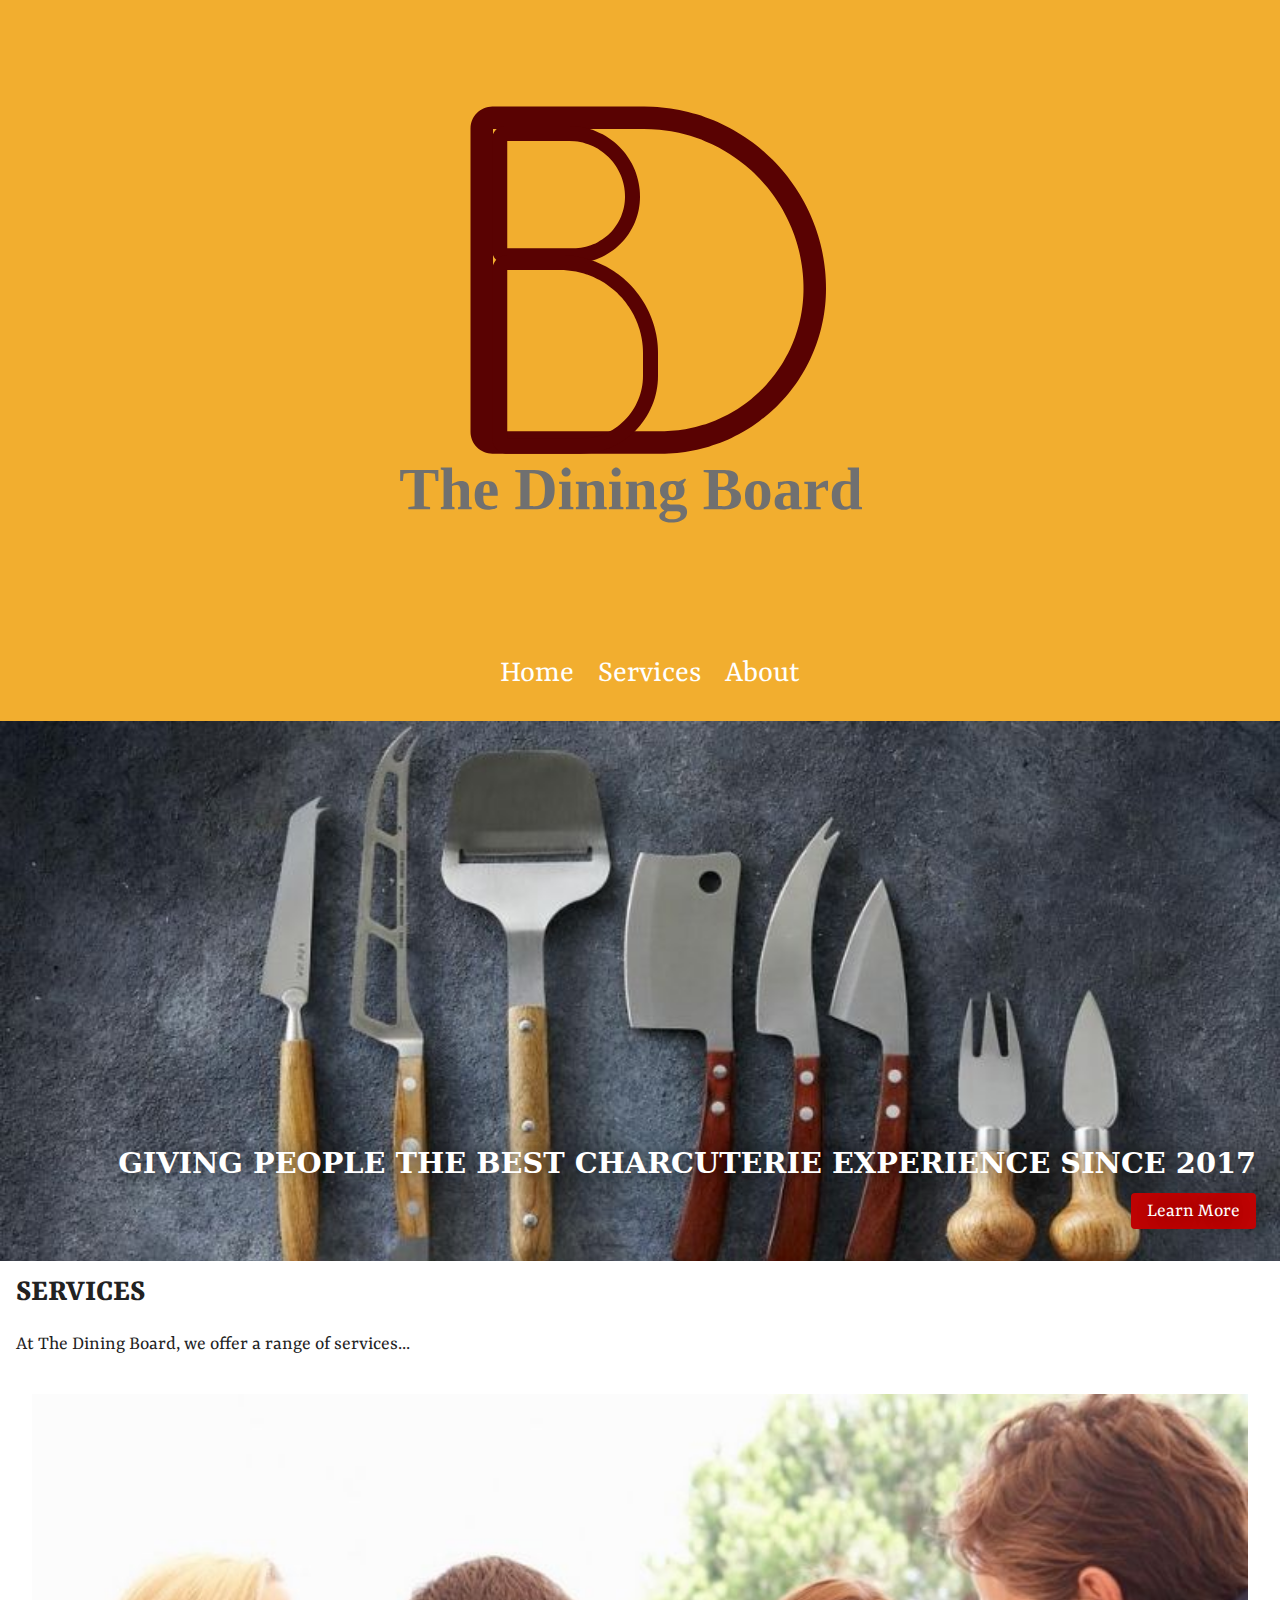
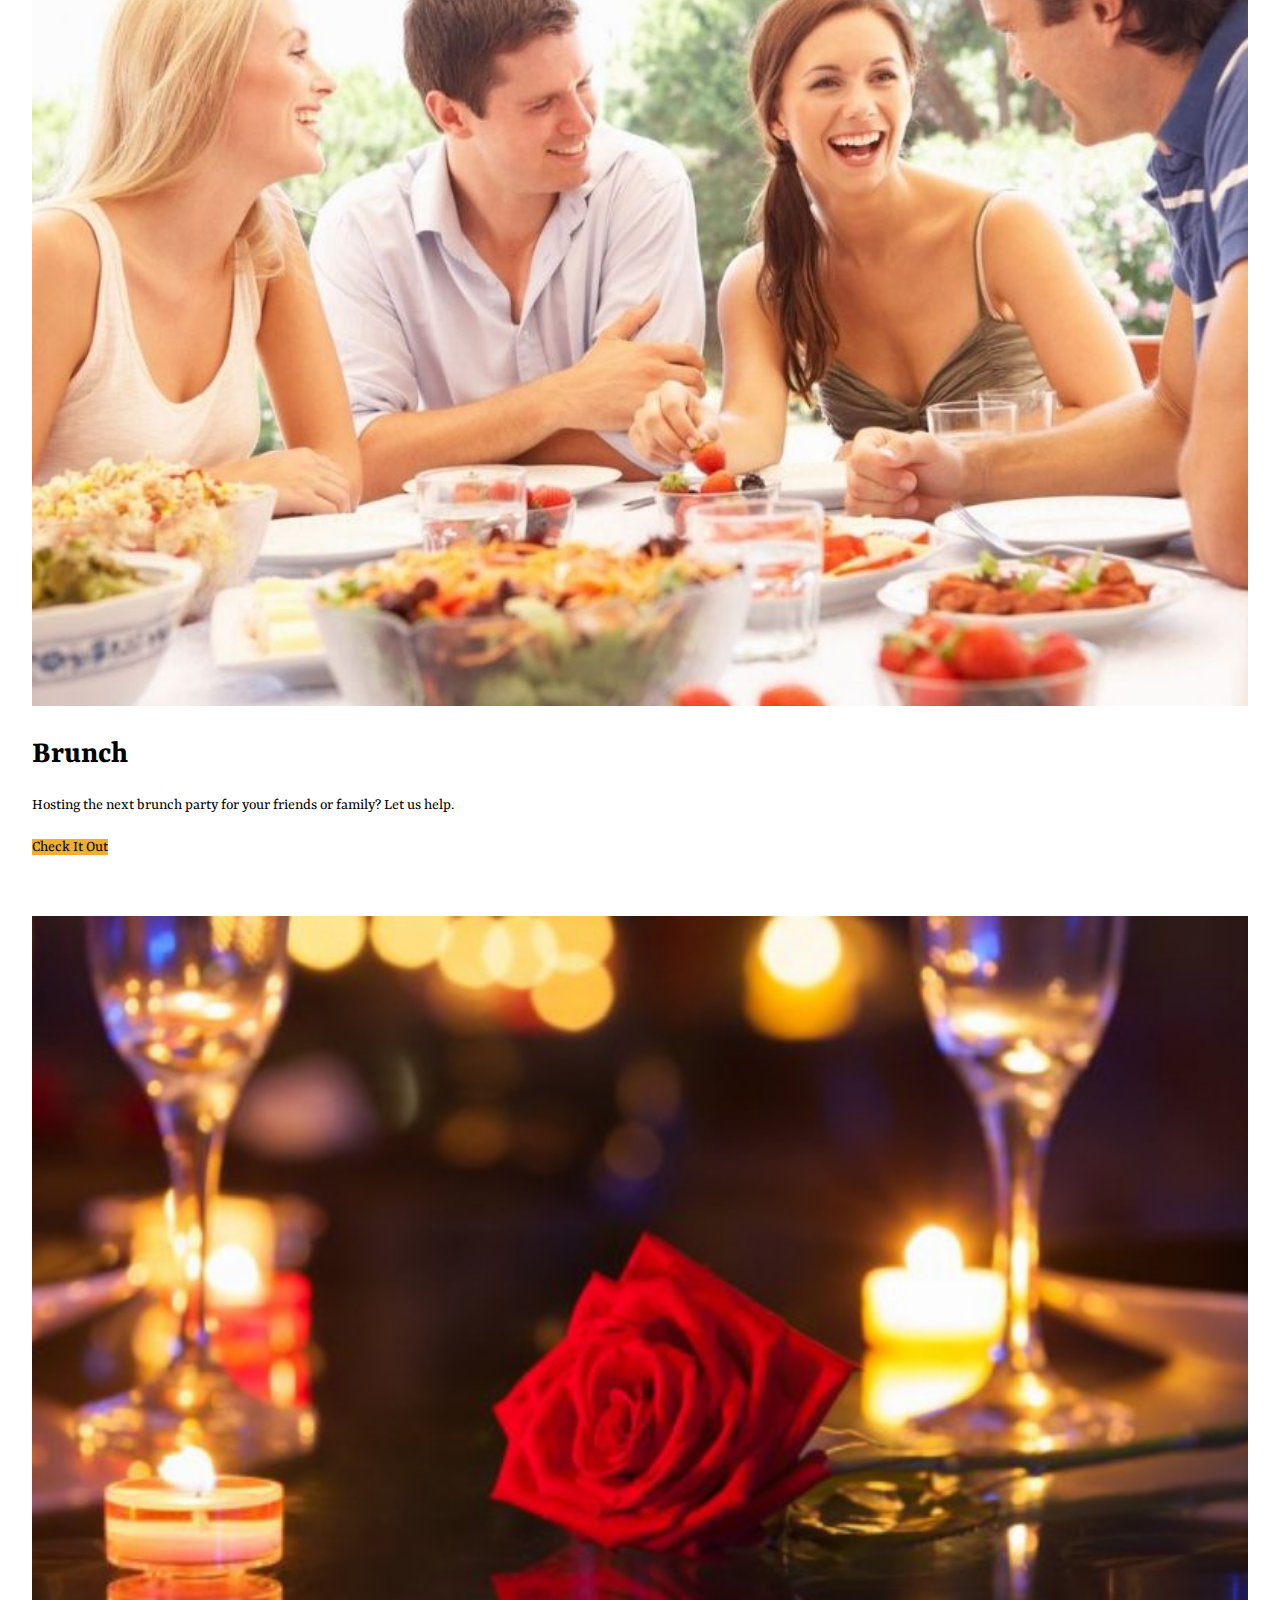
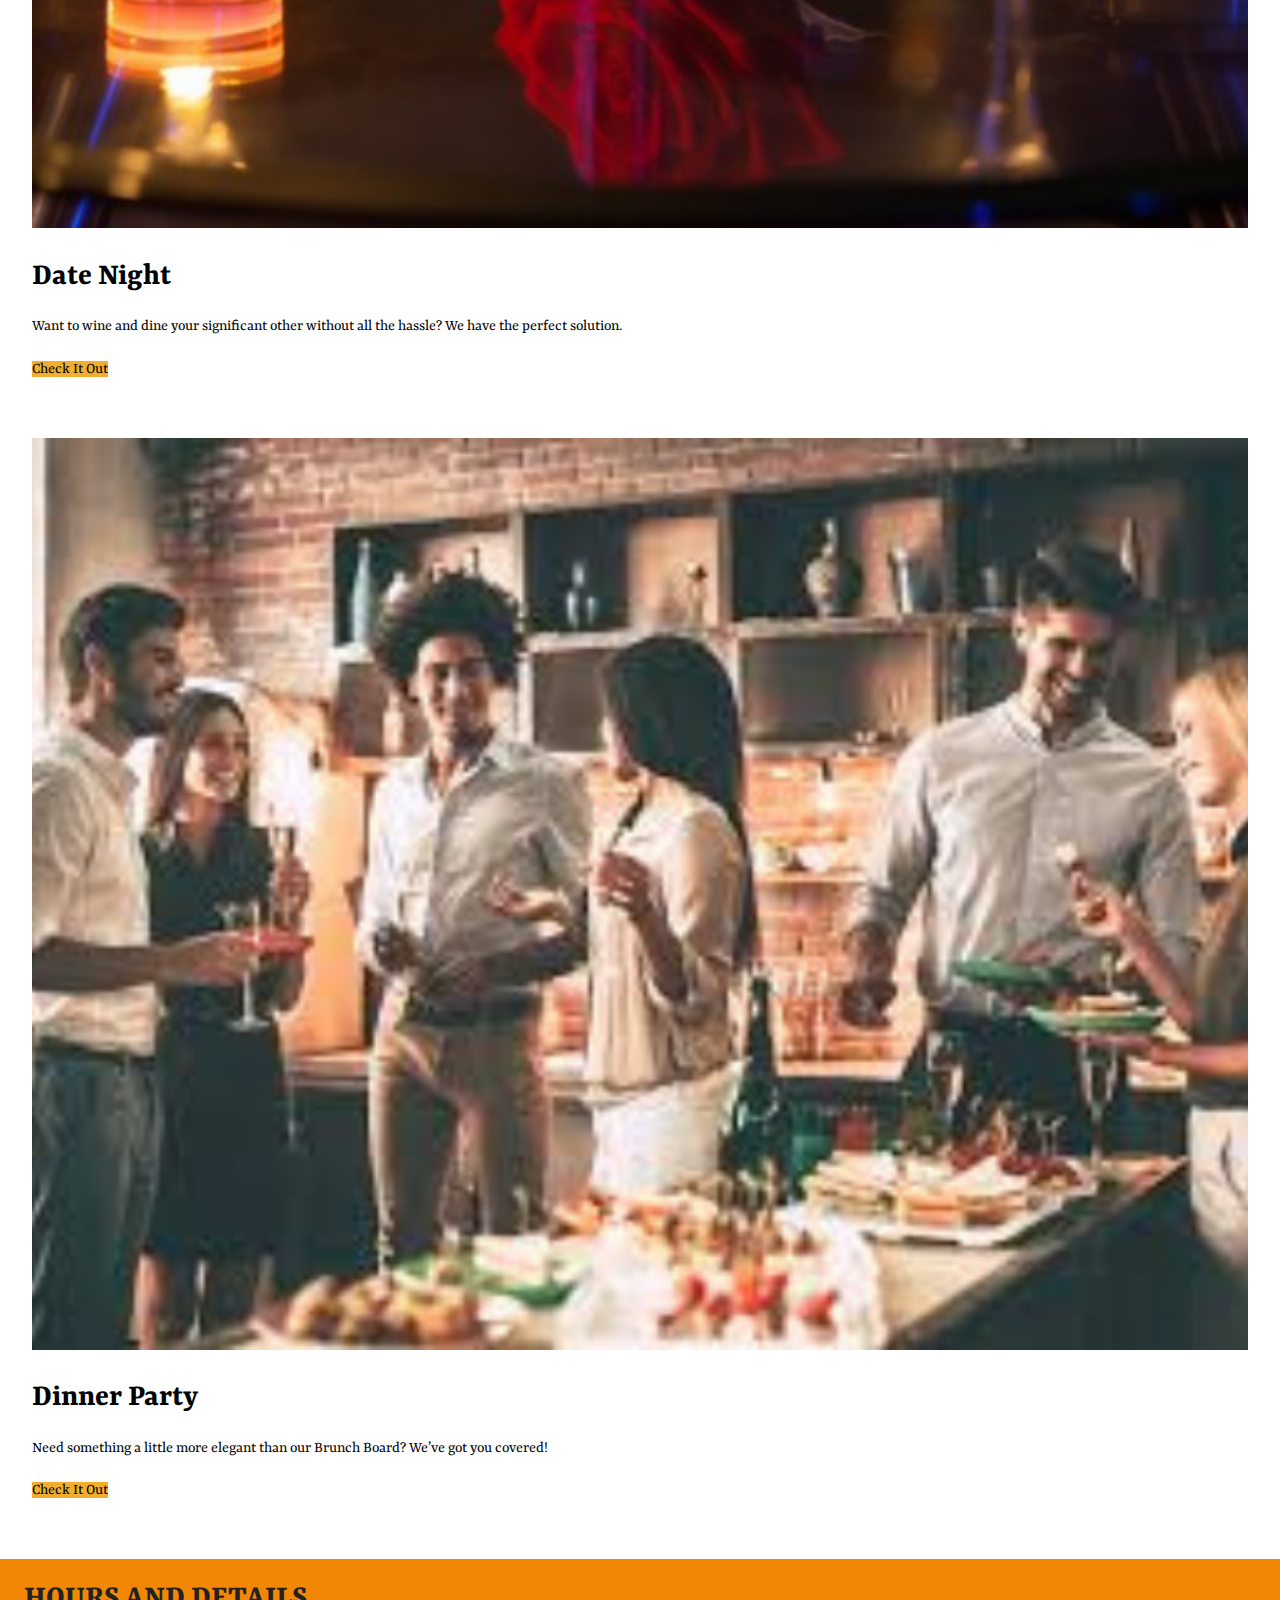
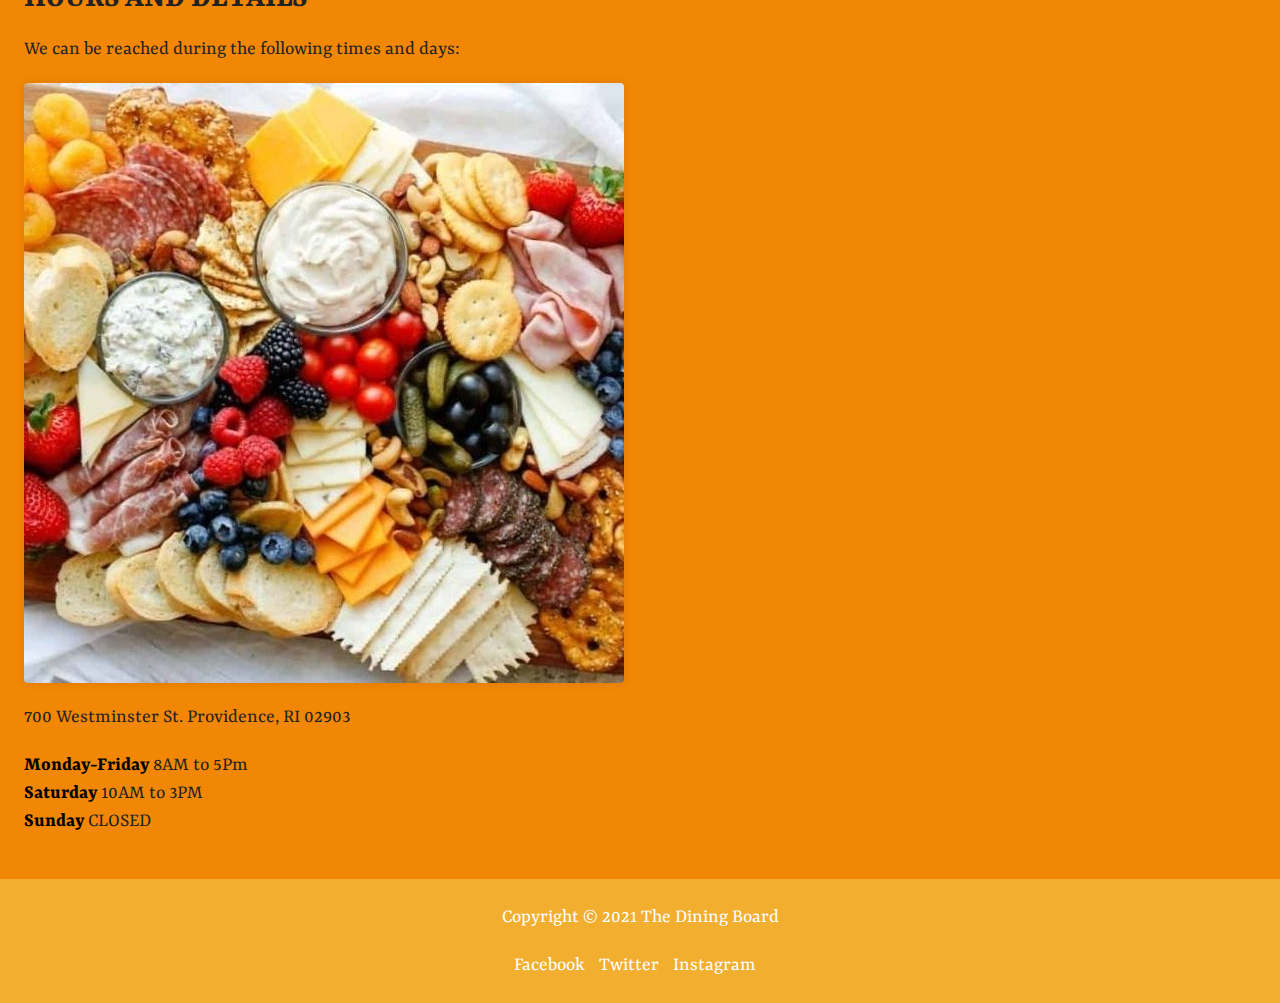
<file: index.html>
<!doctype html>
<html class="no-js" lang="">

<head>
  <meta charset="utf-8">
  <title>The Dining Board</title>
  <meta name="description" content="">
  <meta name="viewport" content="width=device-width, initial-scale=1">

  <link rel="manifest" href="site.webmanifest">
  <link rel="apple-touch-icon" href="icon.png">
  <!-- Place favicon.ico in the root directory -->

  <link href="https://fonts.googleapis.com/css2?family=Yrsa&display=swap" rel="stylesheet">

  <link rel="stylesheet" href="css/normalize.css">
  <link rel="stylesheet" href="css/main.css">

  <meta name="theme-color" content="#fafafa">
</head>

<body>


  <header>
      <a href="index.html">
        <img src="img/DB.svg" class="logo" alt="DB logo"
      </a>
      <ul>
        <li><a href="index.html">Home</a></li>
        <li><a href="services.html">Services</a></li>
        <li><a href="about.html">About</a></li>
      </ul>
  </header>

  <section class="hero">
    <div class="hero-content">
      <h1>Giving people the best charcuterie experience since 2017</h1>
      <a href="about.html">Learn More</a>
    </div>
  </section>

  <main class="services">
    <h1>Services</h1>
    <p>At The Dining Board, we offer a range of services...</p>
    
    <div class="service">
      <a href="Brunch.html"><img src="img/brunch-2.jpg" alt="brunch" </a>
      <h2>Brunch</h2>
      <p>Hosting the next brunch party for your friends or family? Let us help.</p>
      <a href="brunch.html">Check It Out</a>
    </div>
    
   <div class="service">
      <a href="DateNight.html"><img src="img/date night .png" alt="date" </a>
      <h2>Date Night</h2>
      <p>Want to wine and dine your significant other without all the hassle? We have the perfect solution.</p>
      <a href="datenight.html">Check It Out</a>
    </div>
    
    <div class="service">
      <a href="DinnerParty.html"><img src="img/dinner party.png" alt="date" </a>
      <h2>Dinner Party</h2>
      <p>Need something a little more elegant than our Brunch Board? We’ve got you covered!</p>
      <a href="dinnerparty.html">Check It Out</a>
    </div>
  </main>

  <section class="logistics">
    <h1>Hours and Details</h1>
    <p> We can be reached during the following times and days:</p>
    <img src="img/charcuterie.jpg" alt="charcuterie">
    <p>700 Westminster St. Providence, RI 02903</p>
    <p>
      <strong>Monday-Friday</strong> 8AM to 5Pm<br>
      <strong>Saturday</strong> 10AM to 3PM<br>
      <strong>Sunday</strong> CLOSED
    </p>
    </section>  

  <footer>
    
    <p>Copyright &copy; 2021 The Dining Board</p>
    <ul>
      <li><a href="#">Facebook</a></li>
      <li><a href="#">Twitter</a></li>
      <li><a href="#">Instagram</a></li>
    </ul>

  </footer>


  <script src="js/vendor/modernizr-3.7.1.min.js"></script>
  <script src="https://code.jquery.com/jquery-3.3.1.min.js" integrity="sha256-FgpCb/KJQlLNfOu91ta32o/NMZxltwRo8QtmkMRdAu8=" crossorigin="anonymous"></script>
  <script>window.jQuery || document.write('<script src="js/vendor/jquery-3.3.1.min.js"><\/script>')</script>
  <script src="js/plugins.js"></script>
  <script src="js/main.js"></script>


</body>

</html>
</file>
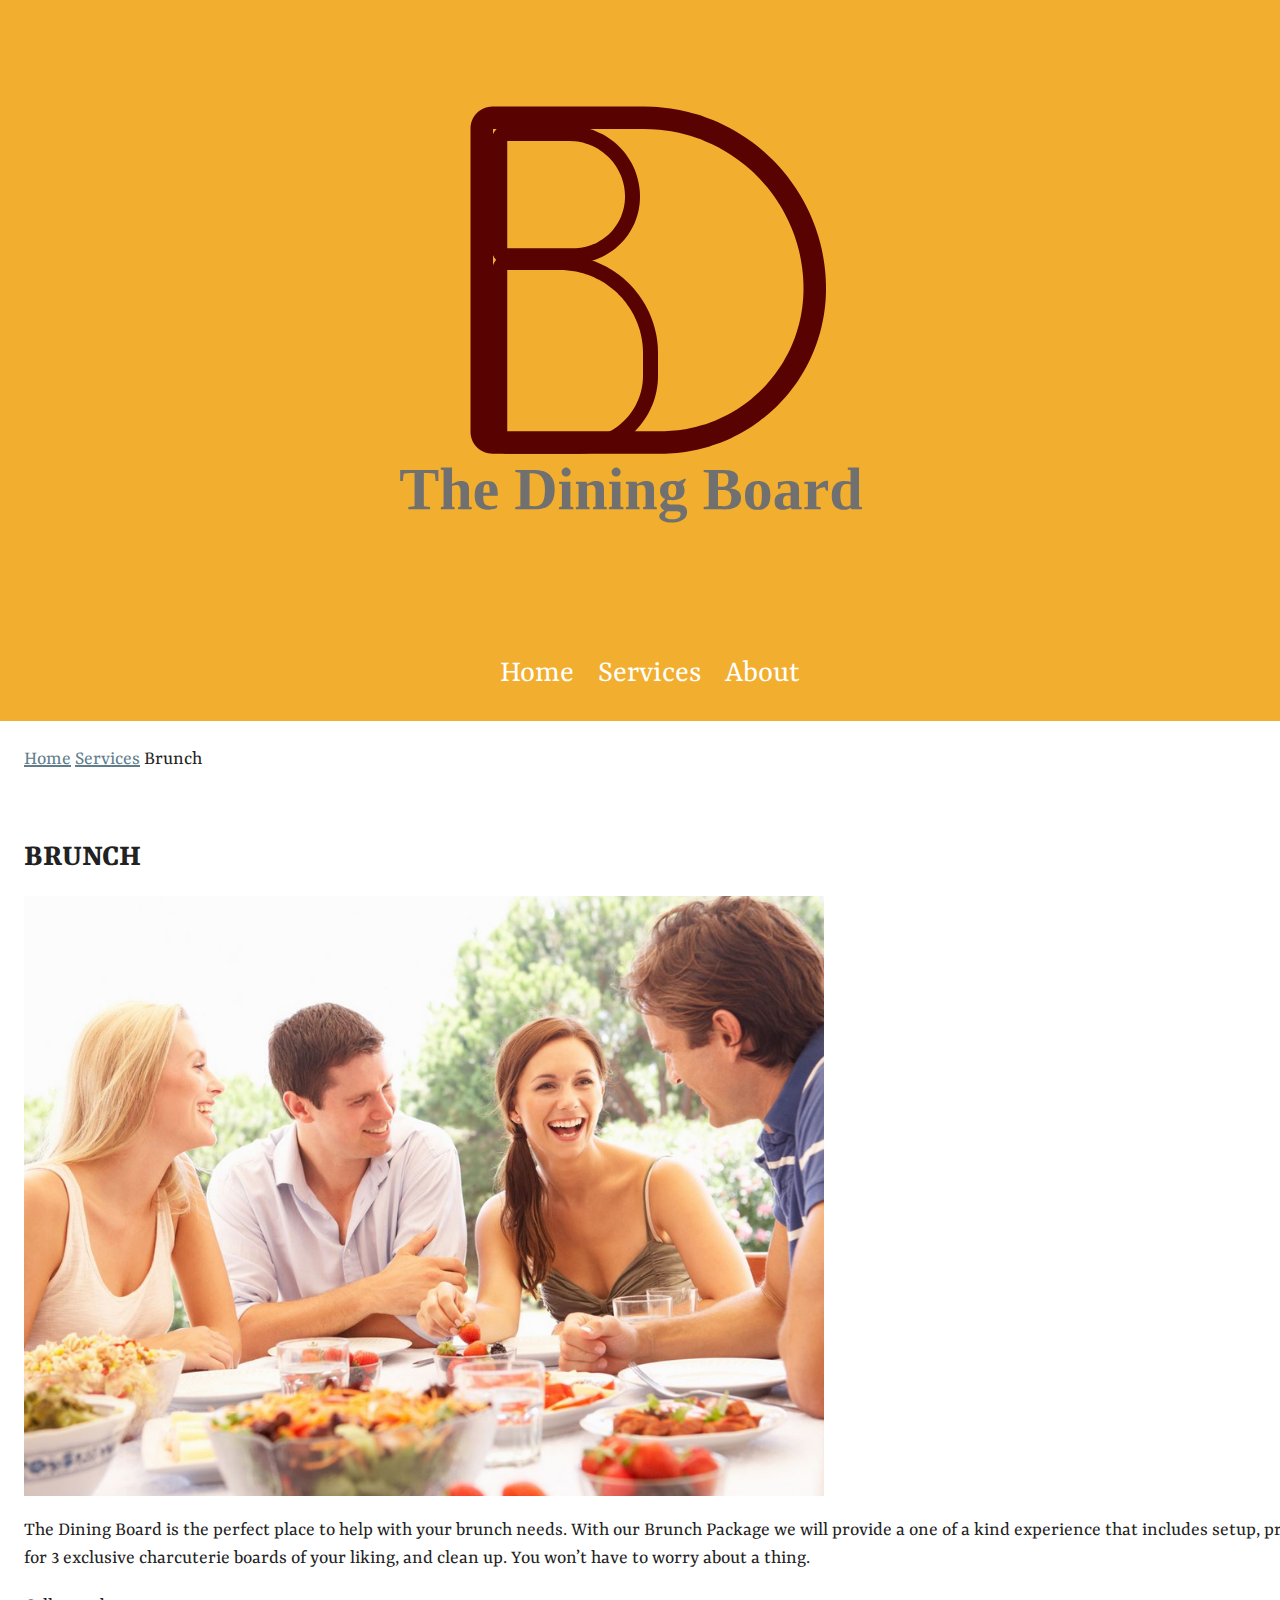
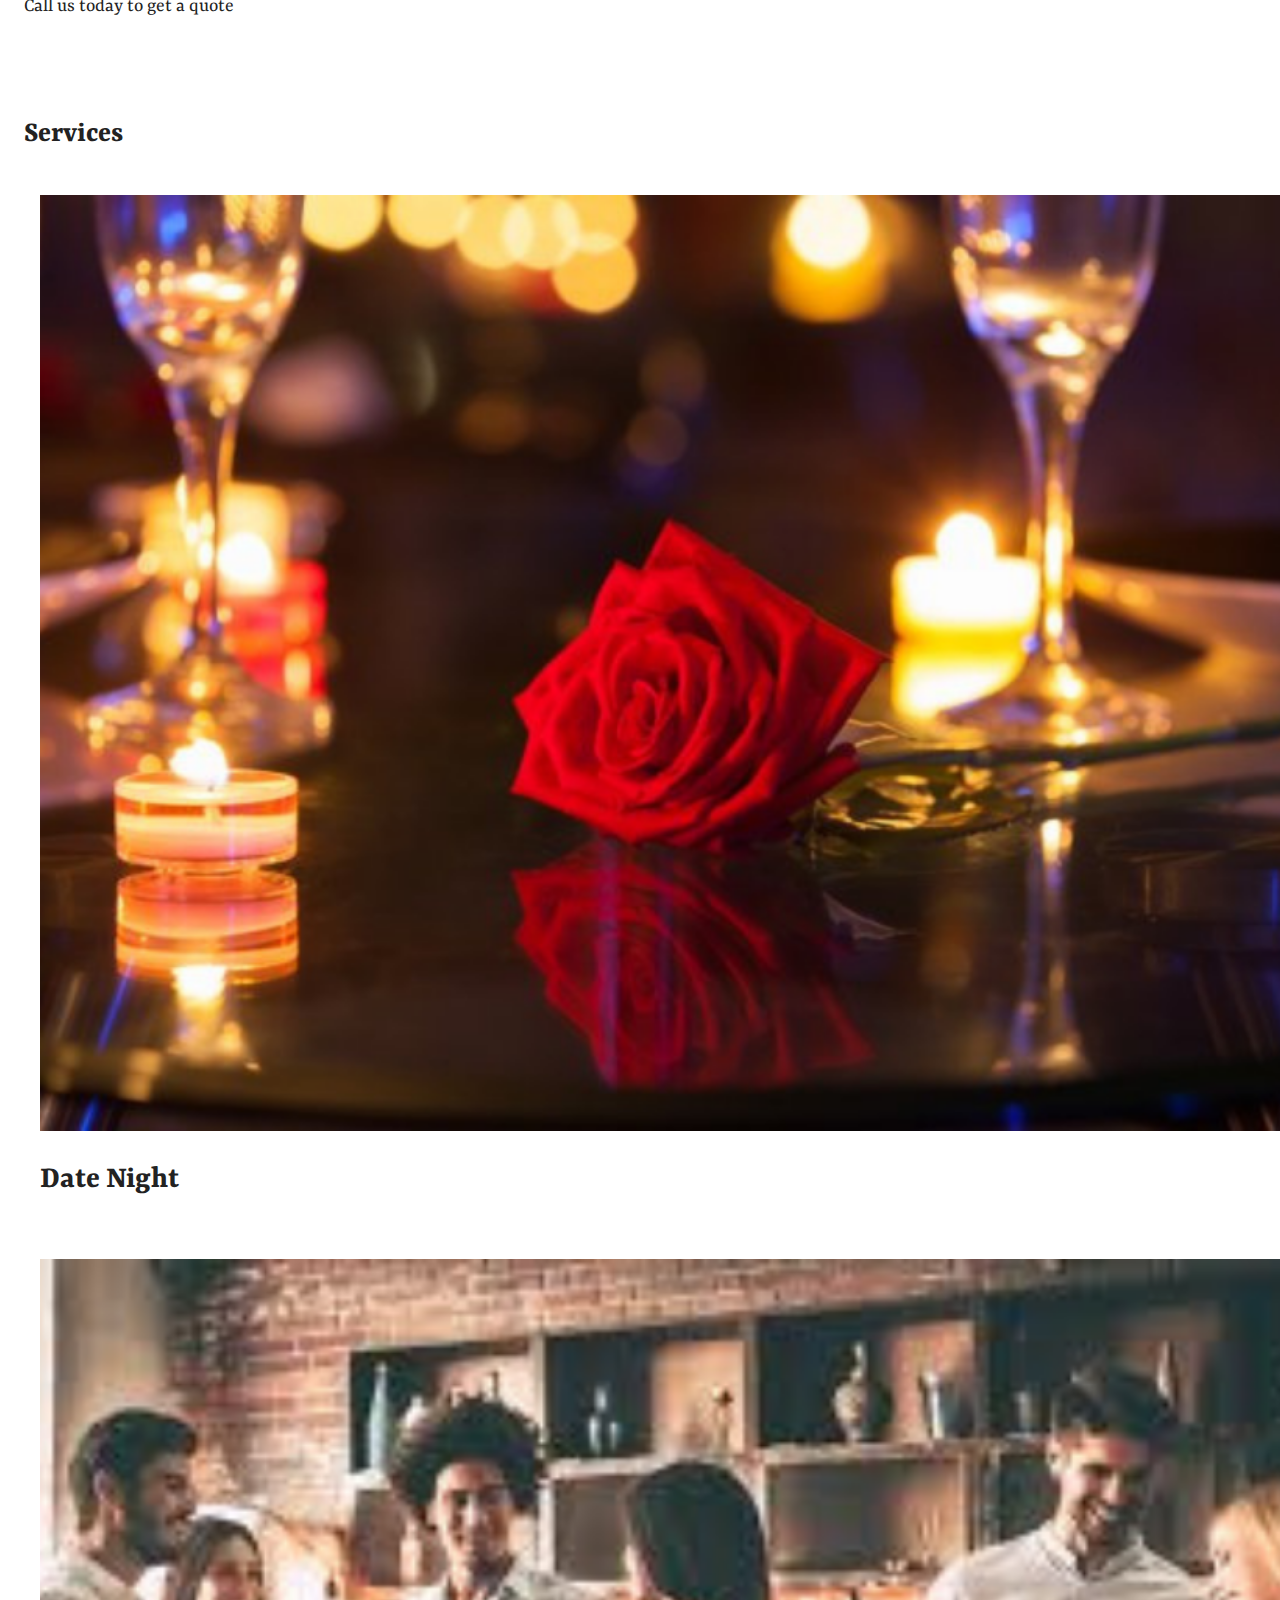
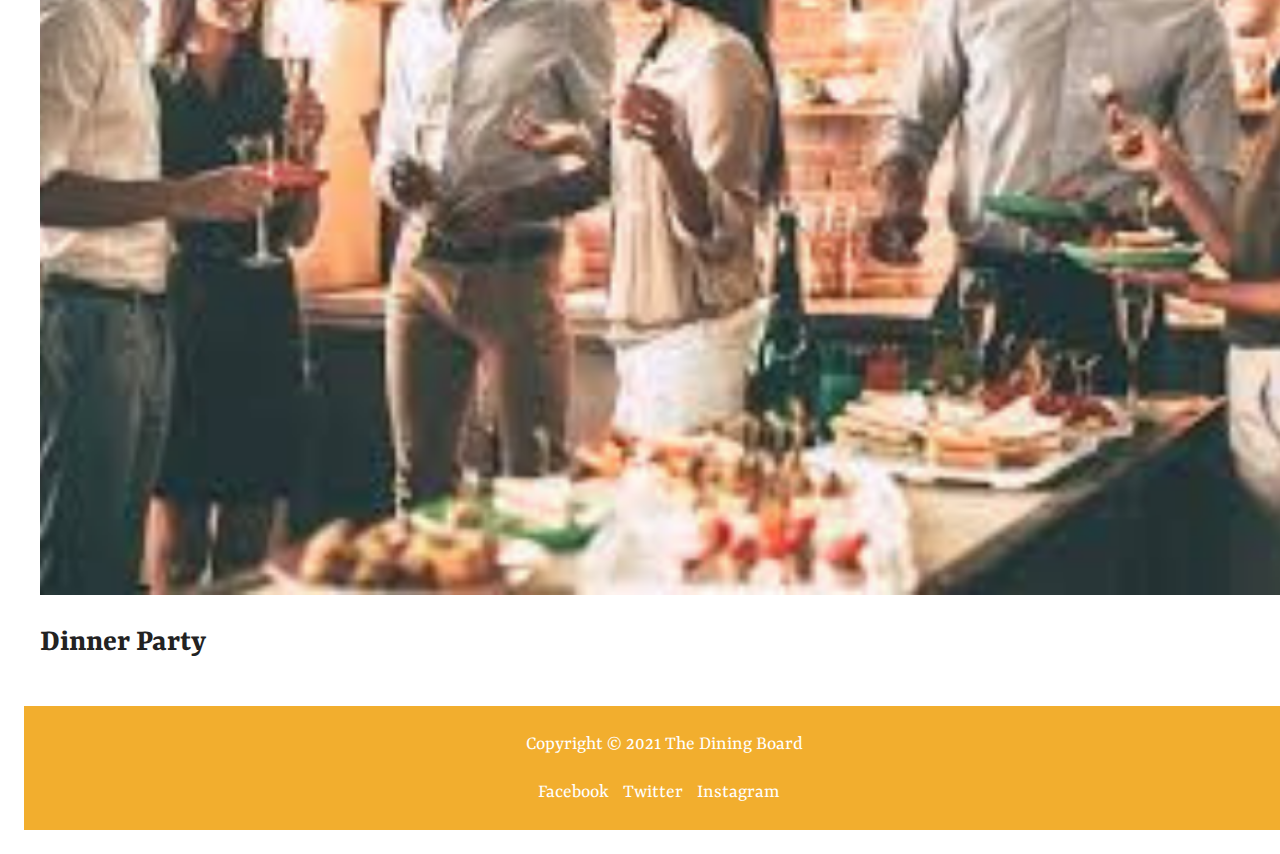
<file: brunch.html>
<!doctype html>
<html class="no-js" lang="">

<head>
  <meta charset="utf-8">
  <title>The Dining Board > Services > Brunch</title>
  <meta name="description" content="">
  <meta name="viewport" content="width=device-width, initial-scale=1">

  <link rel="manifest" href="site.webmanifest">
  <link rel="apple-touch-icon" href="icon.png">
  <!-- Place favicon.ico in the root directory -->

  <link href="https://fonts.googleapis.com/css2?family=Yrsa&display=swap" rel="stylesheet">

  <link rel="stylesheet" href="css/normalize.css">
  <link rel="stylesheet" href="css/main.css">

  <meta name="theme-color" content="#fafafa">
</head>

<body>


  <header>
      <a href="brunch.html">
        <img src="img/DB.svg" class="logo" alt="DB logo"
      </a>
      <ul>
        <li><a href="index.html">Home</a></li>
        <li><a href="services.html">Services</a></li>
        <li><a href="about.html">About</a></li>
      </ul>
  </header>

  <div class="breadcrumbs">
    <ul>
      <li><a href="index.html">Home</a></li>
      <li><a href="services.html">Services</a></li>
      <li>Brunch</li>
    </ul>
  </div>

  <div class="main-content">
    <h1>Brunch</h1>
    <img src="img/brunch.png" alt="brunch">
    <p> The Dining Board is the perfect place to help with your brunch needs. With our Brunch Package we will provide a one of a kind experience that includes setup, prep for 3 exclusive charcuterie boards of your liking, and clean up. You won’t have to worry about a thing.</p>
    <p>Call us today to get a quote</p>
  </div>
  <div class="side-content">
    <h2>Services</h2>
    
   <div class="service">
      <a href="datenight.html"><img src="img/date night .png" alt="date">
      </a>  
      <h2>Date Night</h2>
    </div>
    
    <div class="service">
      <a href="dinnerparty.html"><img src="img/dinner party.png" alt="dinner"> 
      </a>
      <h2>Dinner Party</h2>
  </div>

  <footer>
    
    <p>Copyright &copy; 2021 The Dining Board</p>
    <ul>
      <li><a href="#">Facebook</a></li>
      <li><a href="#">Twitter</a></li>
      <li><a href="#">Instagram</a></li>
    </ul>

  </footer>


  <script src="js/vendor/modernizr-3.7.1.min.js"></script>
  <script src="https://code.jquery.com/jquery-3.3.1.min.js" integrity="sha256-FgpCb/KJQlLNfOu91ta32o/NMZxltwRo8QtmkMRdAu8=" crossorigin="anonymous"></script>
  <script>window.jQuery || document.write('<script src="js/vendor/jquery-3.3.1.min.js"><\/script>')</script>
  <script src="js/plugins.js"></script>
  <script src="js/main.js"></script>


</body>

</html>
</file>
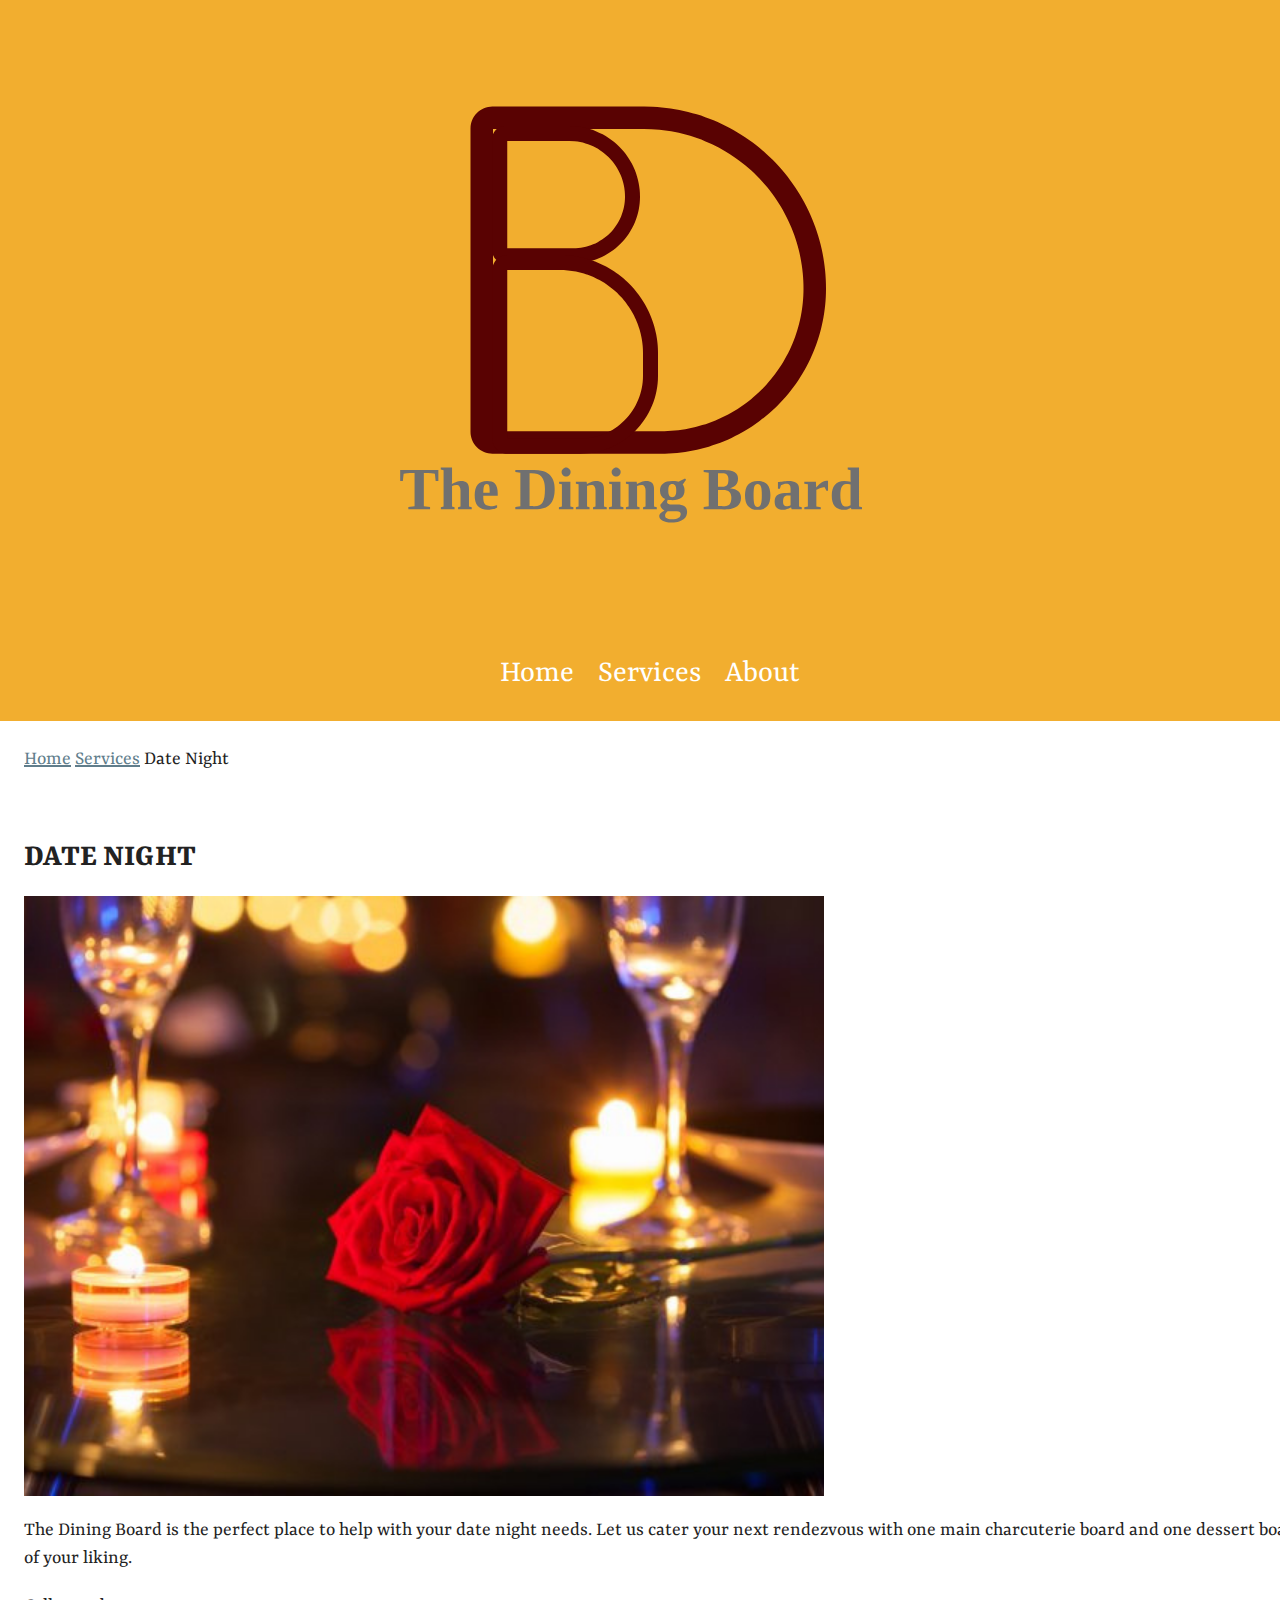
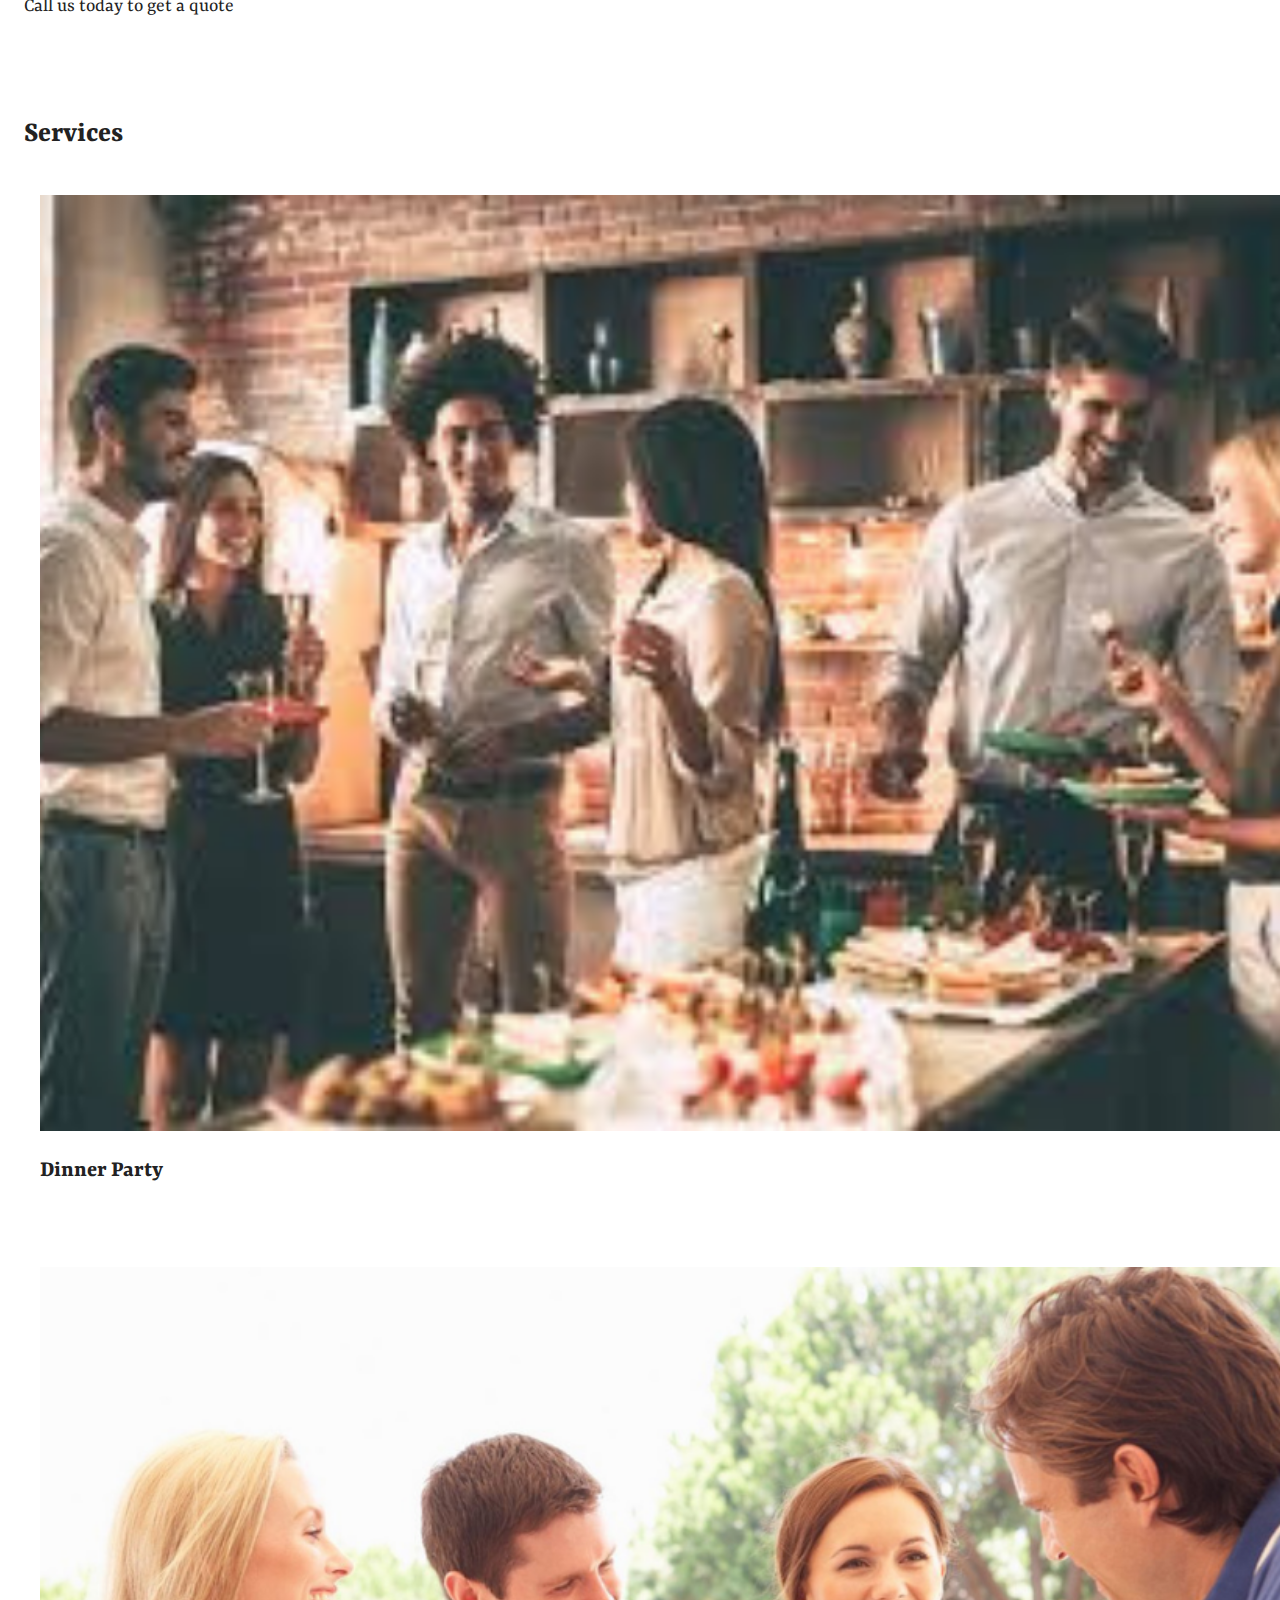
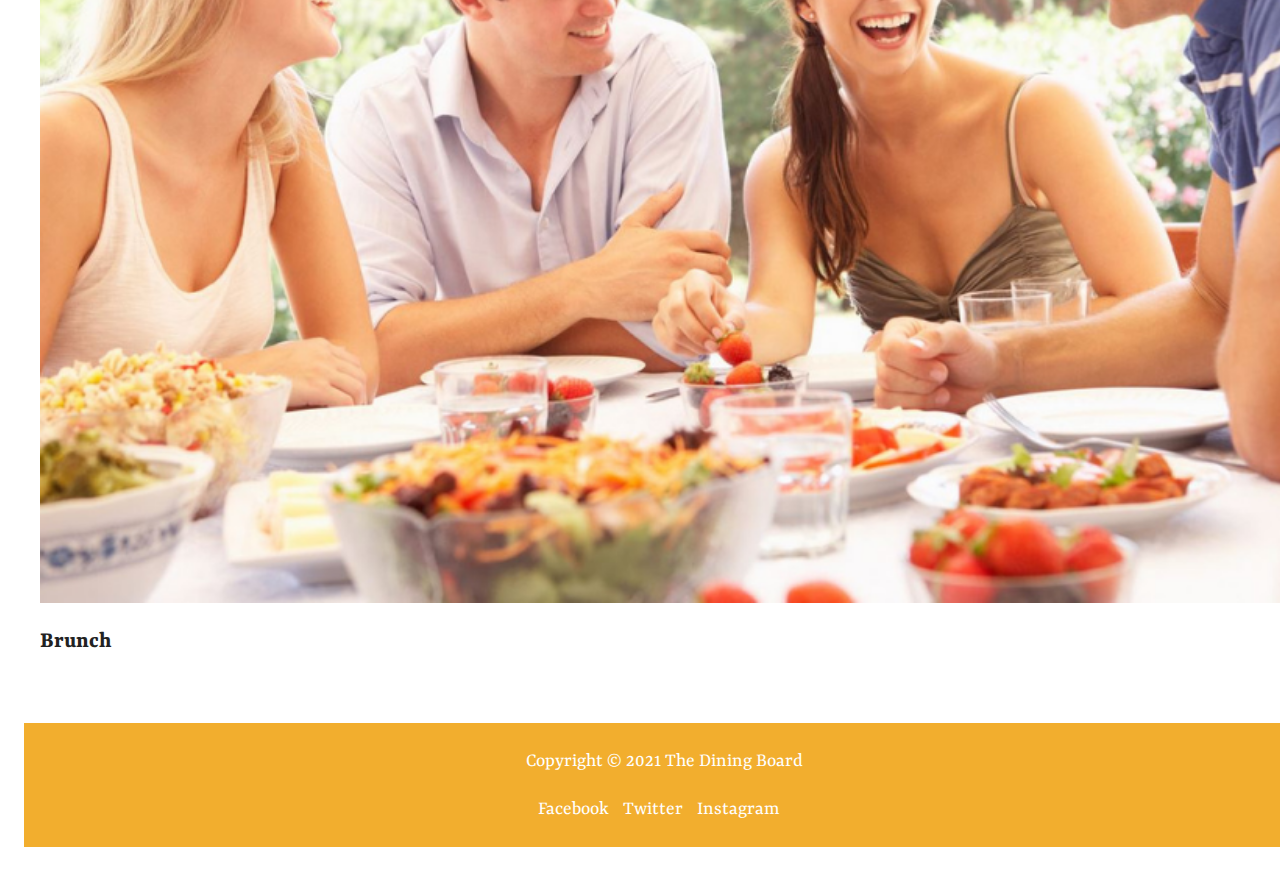
<file: datenight.html>
<!doctype html>
<html class="no-js" lang="">

<head>
  <meta charset="utf-8">
  <title>The Dining Board > Services > Date Night</title>
  <meta name="description" content="">
  <meta name="viewport" content="width=device-width, initial-scale=1">

  <link rel="manifest" href="site.webmanifest">
  <link rel="apple-touch-icon" href="icon.png">
  <!-- Place favicon.ico in the root directory -->

  <link href="https://fonts.googleapis.com/css2?family=Yrsa&display=swap" rel="stylesheet">

  <link rel="stylesheet" href="css/normalize.css">
  <link rel="stylesheet" href="css/main.css">

  <meta name="theme-color" content="#fafafa">
</head>

<body>


  <header>
      <a href="datenight.html">
        <img src="img/DB.svg" class="logo" alt="DB logo"
      </a>
      <ul>
        <li><a href="index.html">Home</a></li>
        <li><a href="services.html">Services</a></li>
        <li><a href="about.html">About</a></li>
      </ul>
  </header>

  <div class="breadcrumbs">
    <ul>
      <li><a href="index.html">Home</a></li>
      <li><a href="services.html">Services</a></li>
      <li>Date Night</li>
    </ul>
  </div>

  <div class="main-content">
    <h1>Date Night</h1>
    <img src="img/date night .png" alt="date">
      <p> The Dining Board is the perfect place to help with your date night needs. Let us cater your next rendezvous with one main charcuterie board and one dessert board of your liking.</p>
    <p>Call us today to get a quote</p>
  </div>
  <div class="side-content">
    <h2>Services</h2>
    
   <div class="service">
      <a href="DinnerParty.html">
        <img src="img/dinner party.png" alt="date">
     </a>
    <h3>Dinner Party</h3>
  </div>
    
    <div class="service">
      <a href="Brunch.html">
        <img src="img/brunch.png" alt="brunch">
      </a>
      <h3>Brunch</h3>
     
  </div>

  <footer>
    
    <p>Copyright &copy; 2021 The Dining Board</p>
    <ul>
      <li><a href="#">Facebook</a></li>
      <li><a href="#">Twitter</a></li>
      <li><a href="#">Instagram</a></li>
    </ul>

  </footer>


  <script src="js/vendor/modernizr-3.7.1.min.js"></script>
  <script src="https://code.jquery.com/jquery-3.3.1.min.js" integrity="sha256-FgpCb/KJQlLNfOu91ta32o/NMZxltwRo8QtmkMRdAu8=" crossorigin="anonymous"></script>
  <script>window.jQuery || document.write('<script src="js/vendor/jquery-3.3.1.min.js"><\/script>')</script>
  <script src="js/plugins.js"></script>
  <script src="js/main.js"></script>


</body>

</html>
</file>
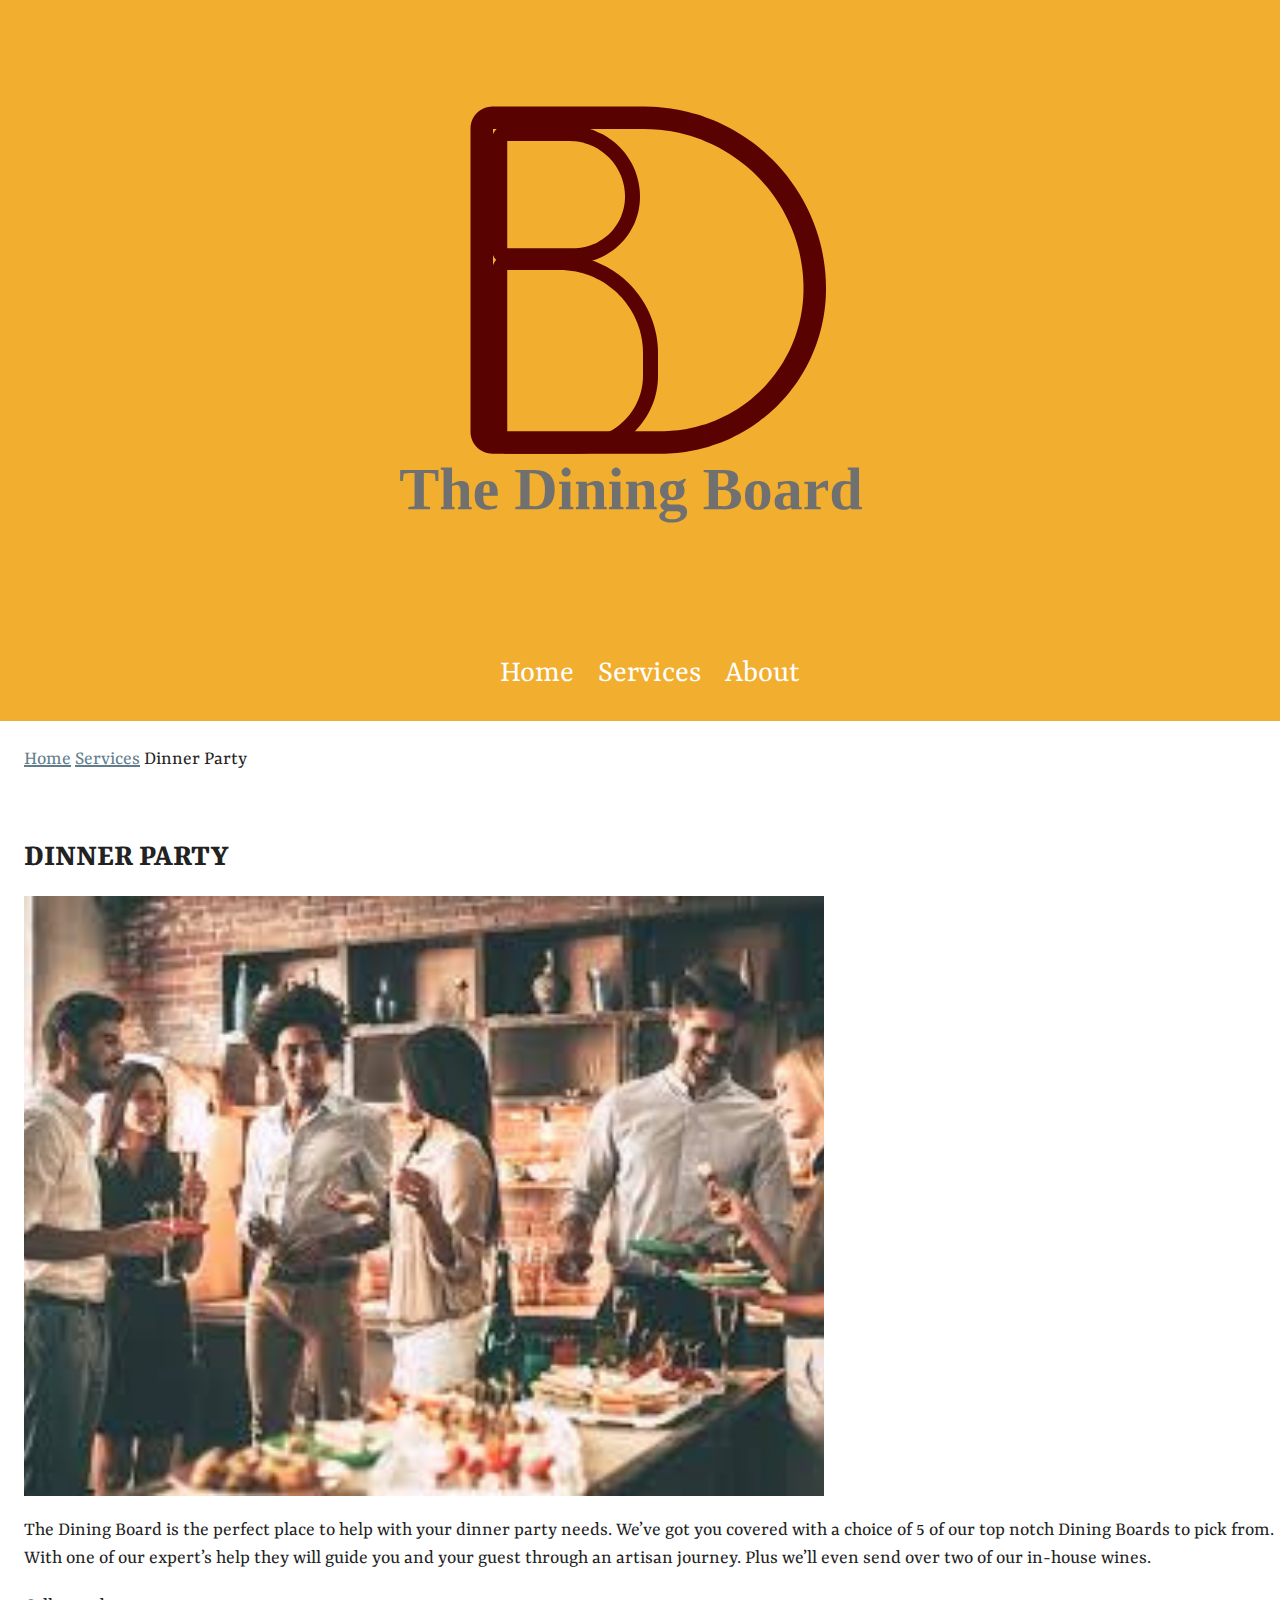
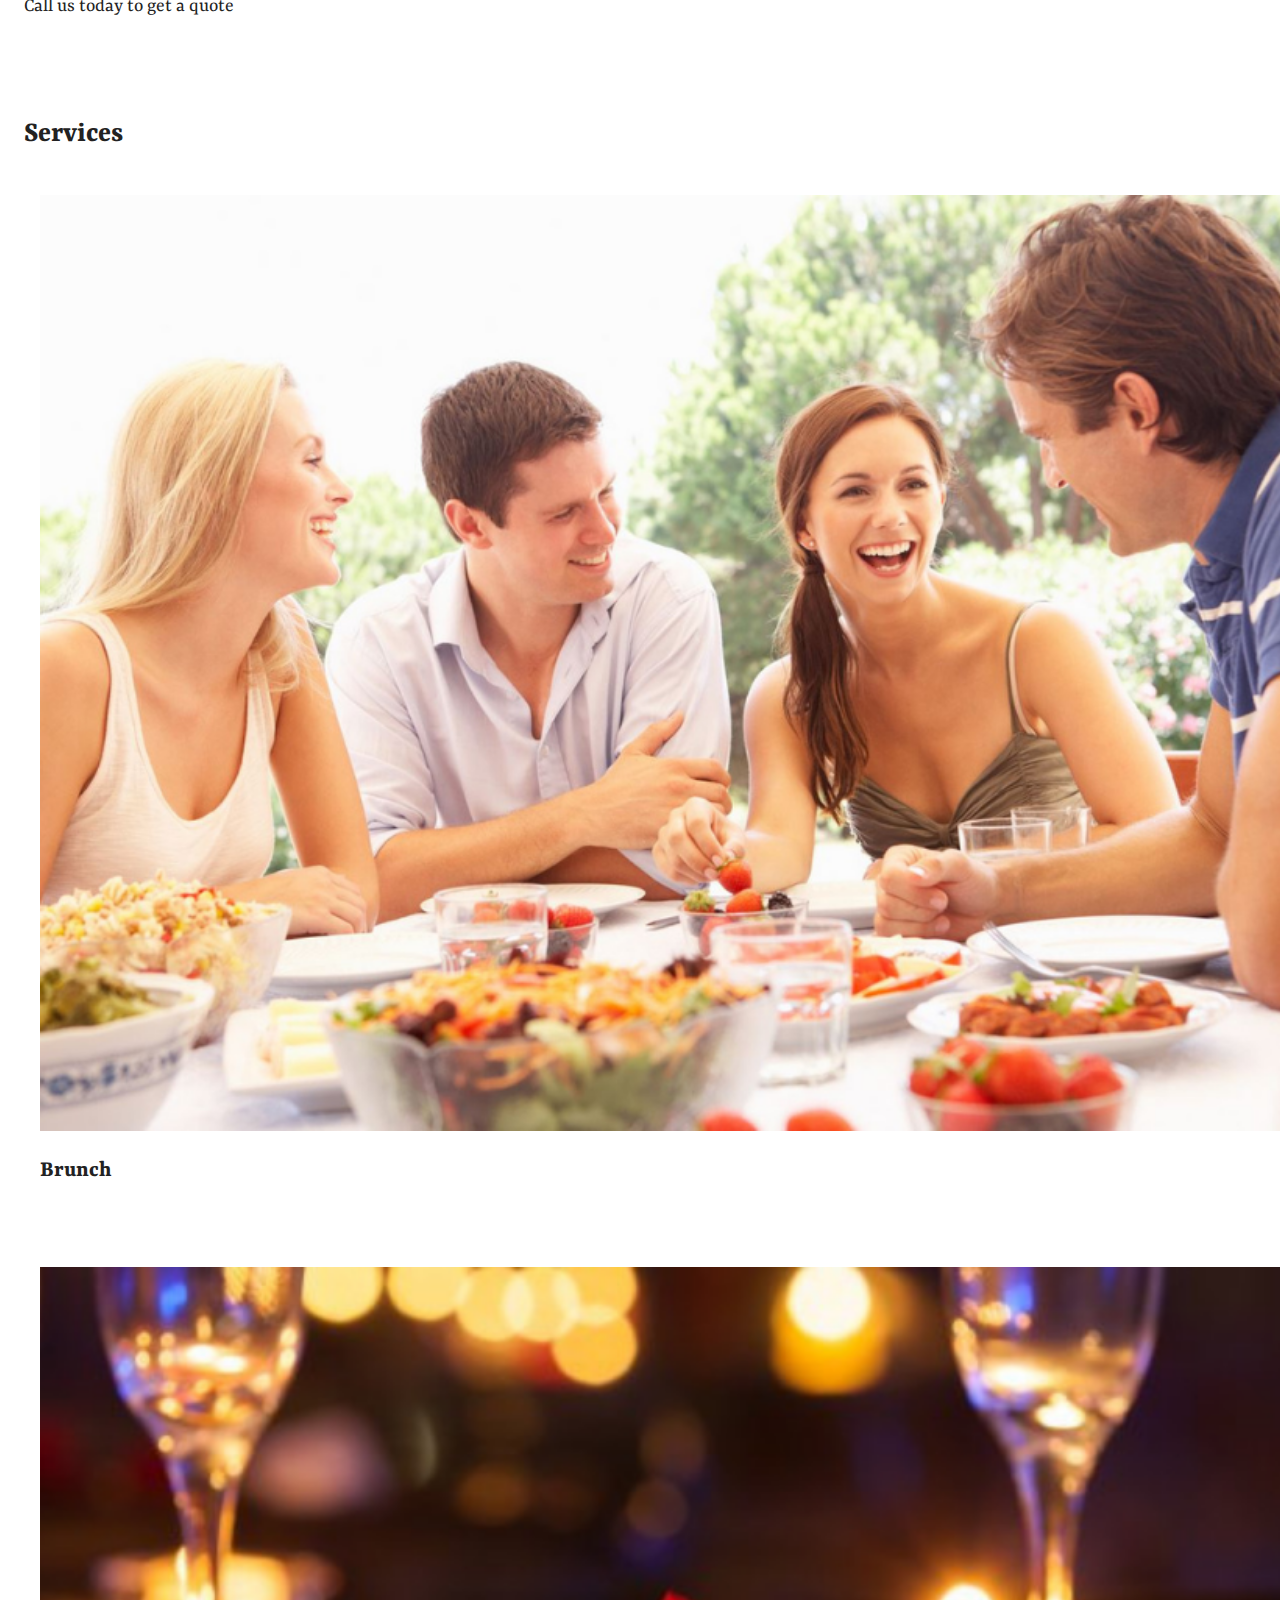
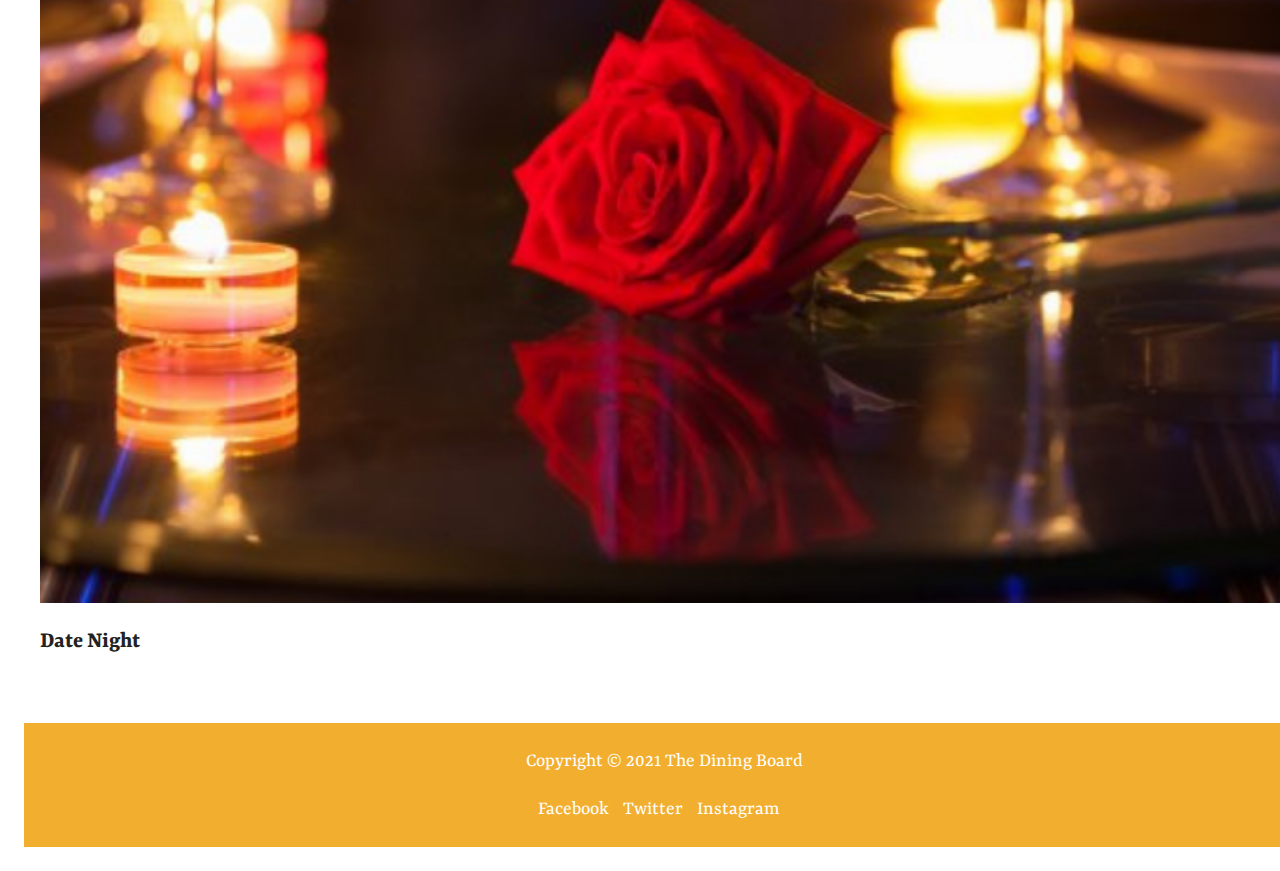
<file: dinnerparty.html>
<!doctype html>
<html class="no-js" lang="">

<head>
  <meta charset="utf-8">
  <title>The Dining Board > Services > Dinner Party</title>
  <meta name="description" content="">
  <meta name="viewport" content="width=device-width, initial-scale=1">

  <link rel="manifest" href="site.webmanifest">
  <link rel="apple-touch-icon" href="icon.png">
  <!-- Place favicon.ico in the root directory -->

  <link href="https://fonts.googleapis.com/css2?family=Yrsa&display=swap" rel="stylesheet">

  <link rel="stylesheet" href="css/normalize.css">
  <link rel="stylesheet" href="css/main.css">

  <meta name="theme-color" content="#fafafa">
</head>

<body>


  <header>
      <a href="dinnerparty.html">
        <img src="img/DB.svg" class="logo" alt="DB logo"
      </a>
      <ul>
        <li><a href="index.html">Home</a></li>
        <li><a href="services.html">Services</a></li>
        <li><a href="about.html">About</a></li>
      </ul>
  </header>

  <div class="breadcrumbs">
    <ul>
      <li><a href="index.html">Home</a></li>
      <li><a href="services.html">Services</a></li>
      <li>Dinner Party</li>
    </ul>
  </div>

  <div class="main-content">
    <h1>Dinner Party</h1>
    <img src="img/dinner party.png" alt="dinner">
      <p> The Dining Board is the perfect place to help with your dinner party needs. We’ve got you covered with a choice of 5 of our top notch Dining Boards to pick from. With one of our expert’s help they will guide you and your guest through an artisan journey. Plus we’ll even send over two of our in-house wines.</p>
    <p>Call us today to get a quote</p>
  </div>
  <div class="side-content">
    <h2>Services</h2>
    
   <div class="service">
      <a href="Brunch.html">
        <img src="img/brunch.png" alt="brunch">
     </a>
    <h3>Brunch</h3>
  </div>
    
    <div class="service">
      <a href="DateNight.html">
        <img src="img/date night .png" alt="date">
      </a>
      <h3>Date Night</h3>
     
  </div>

  <footer>
    
    <p>Copyright &copy; 2021 The Dining Board</p>
    <ul>
      <li><a href="#">Facebook</a></li>
      <li><a href="#">Twitter</a></li>
      <li><a href="#">Instagram</a></li>
    </ul>

  </footer>


  <script src="js/vendor/modernizr-3.7.1.min.js"></script>
  <script src="https://code.jquery.com/jquery-3.3.1.min.js" integrity="sha256-FgpCb/KJQlLNfOu91ta32o/NMZxltwRo8QtmkMRdAu8=" crossorigin="anonymous"></script>
  <script>window.jQuery || document.write('<script src="js/vendor/jquery-3.3.1.min.js"><\/script>')</script>
  <script src="js/plugins.js"></script>
  <script src="js/main.js"></script>


</body>

</html>
</file>
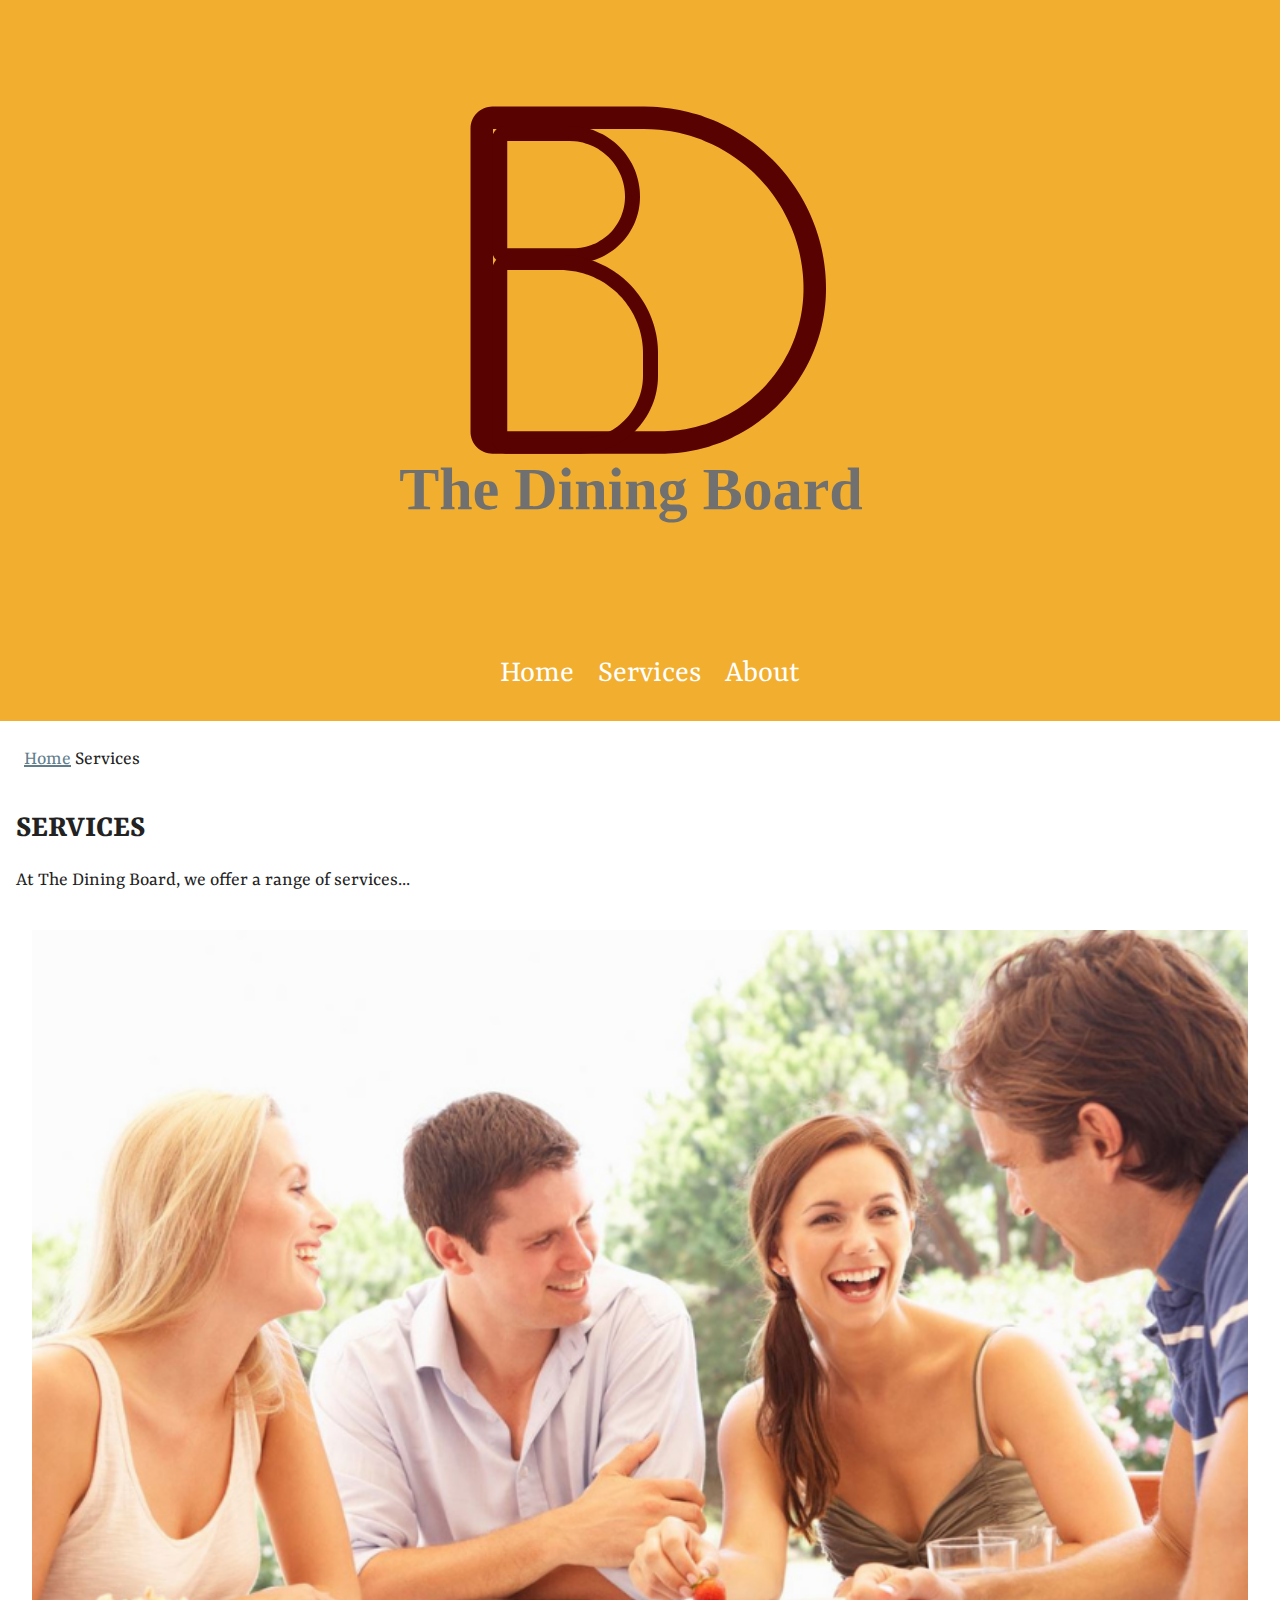
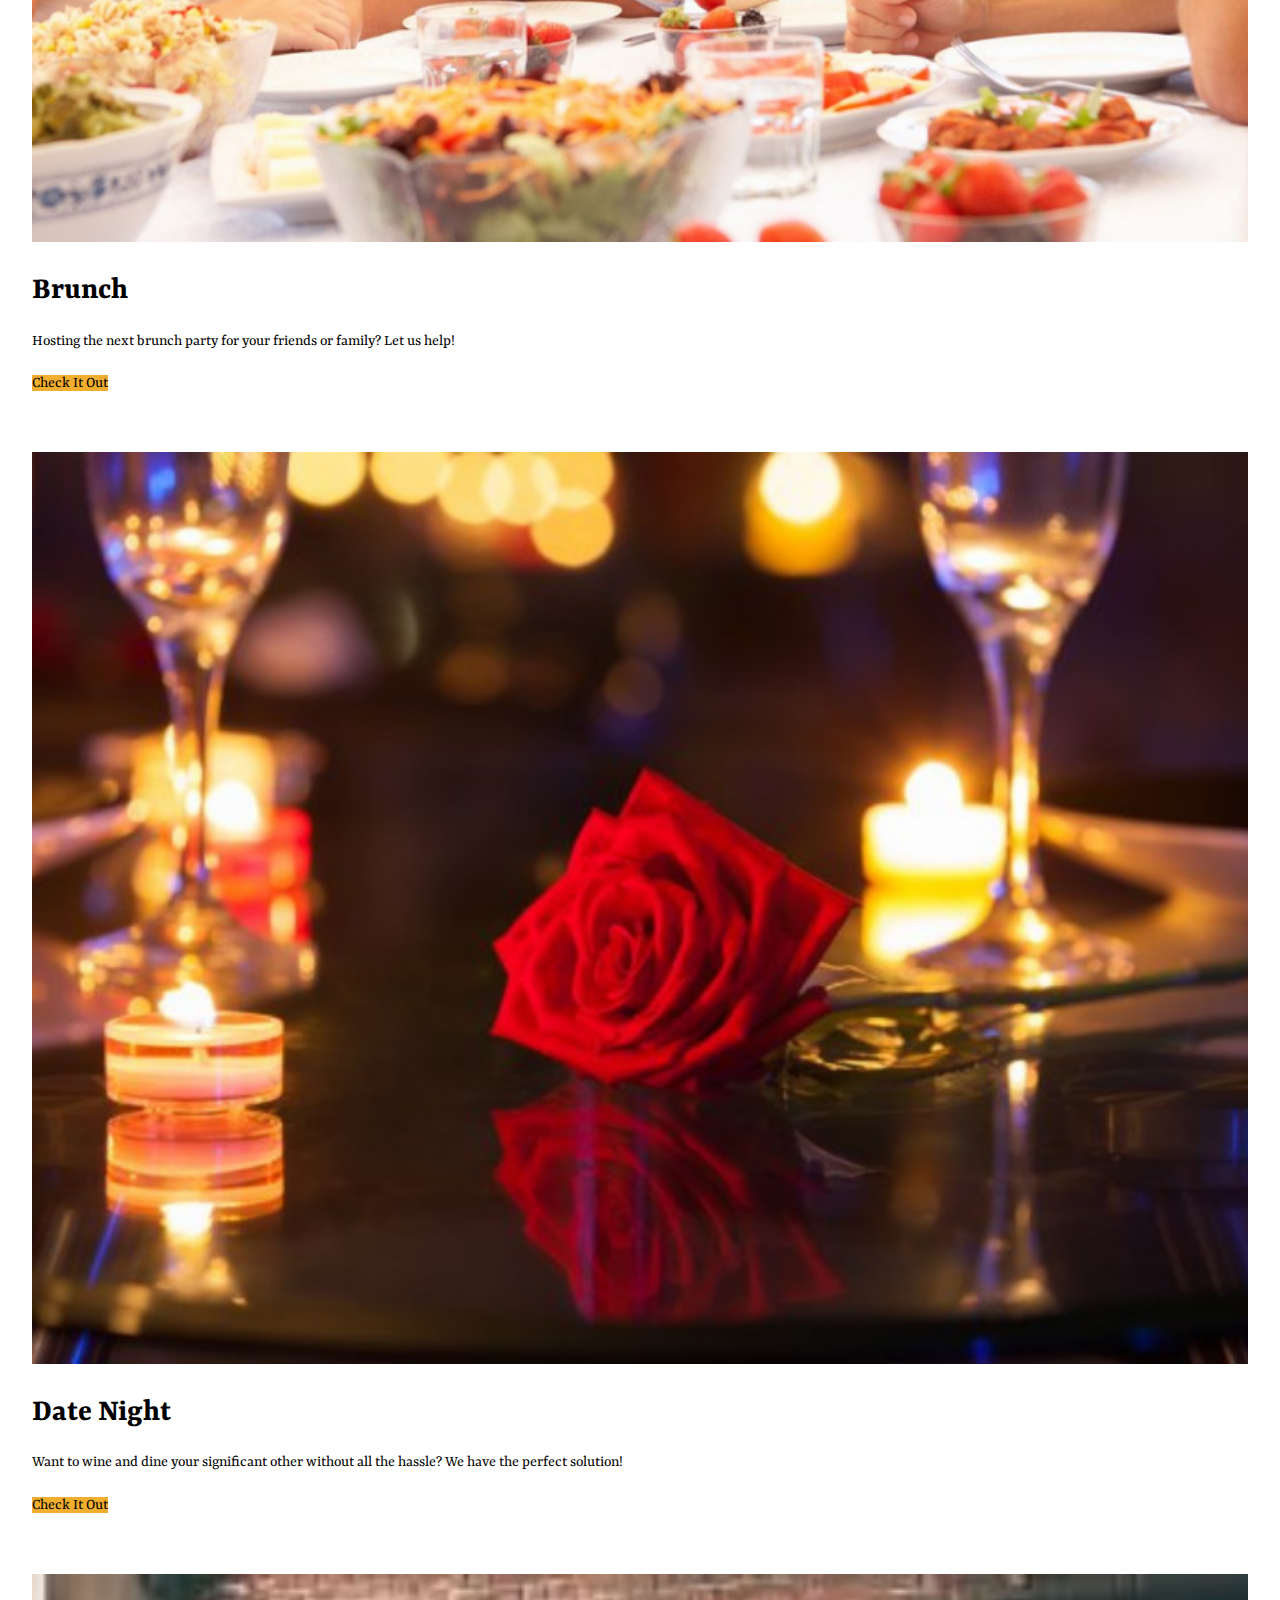
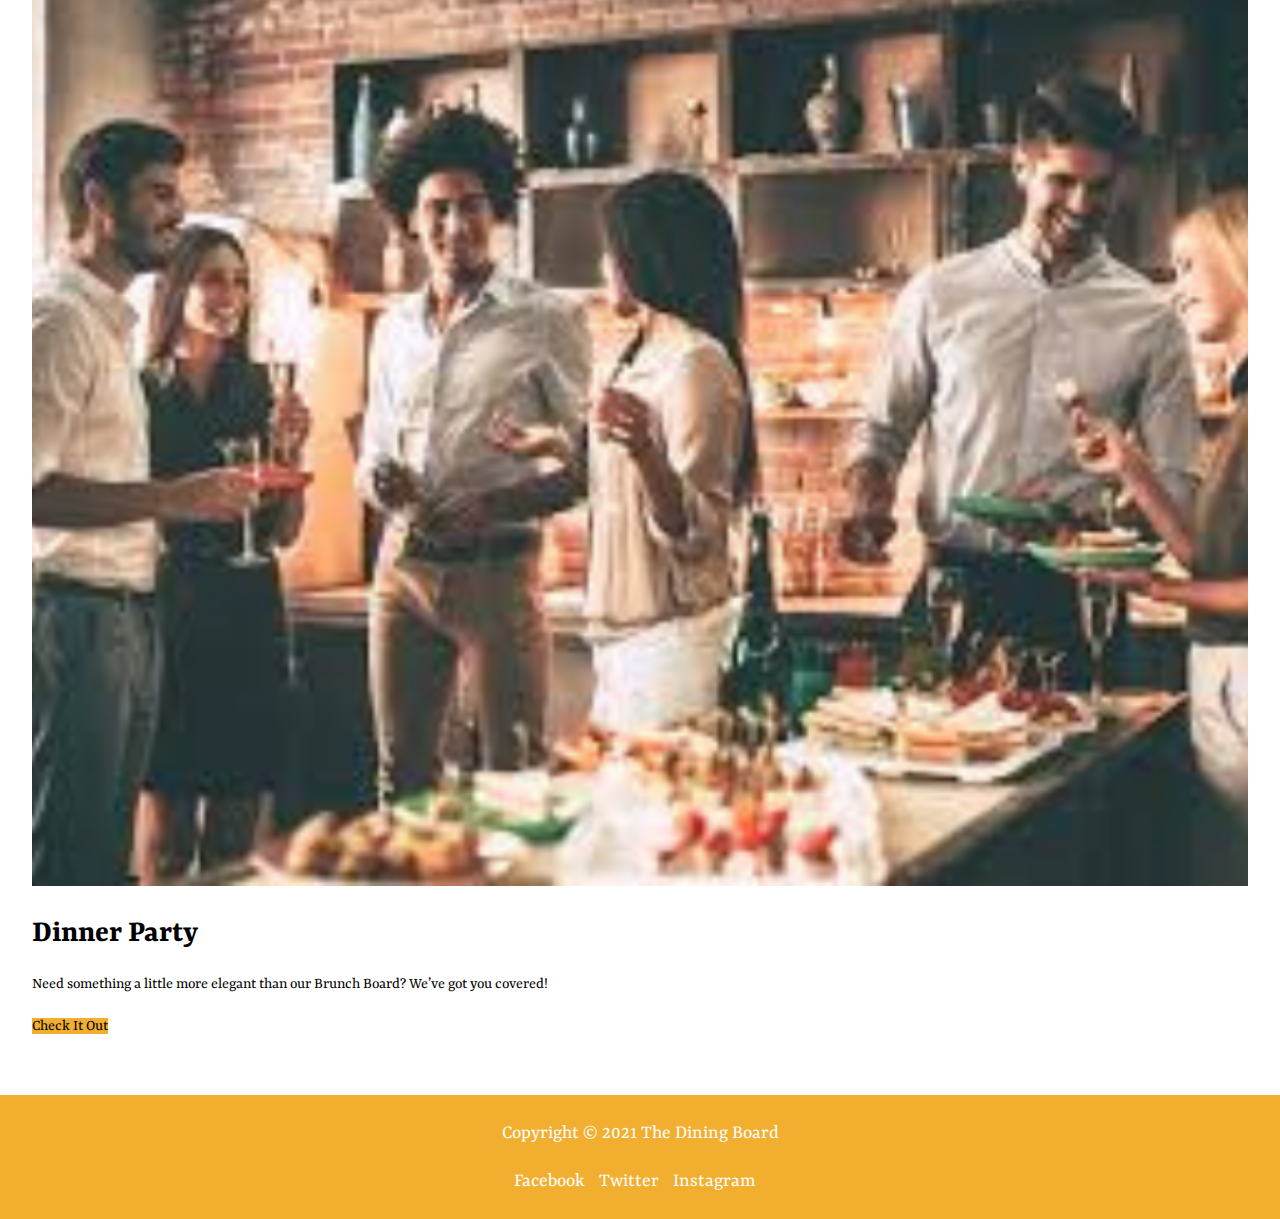
<file: services.html>
<!doctype html>
<html class="no-js" lang="">

<head>
  <meta charset="utf-8">
  <title>The Dining Board > Services</title>
  <meta name="description" content="">
  <meta name="viewport" content="width=device-width, initial-scale=1">

  <link rel="manifest" href="site.webmanifest">
  <link rel="apple-touch-icon" href="icon.png">
  <!-- Place favicon.ico in the root directory -->

  <link href="https://fonts.googleapis.com/css2?family=Yrsa&display=swap" rel="stylesheet">

  <link rel="stylesheet" href="css/normalize.css">
  <link rel="stylesheet" href="css/main.css">

  <meta name="theme-color" content="#fafafa">
</head>

<body>


  <header>
      <a href="services.html">
        <img src="img/DB.svg" class="logo" alt="DB logo"
      </a>
      <ul>
        <li><a href="index.html">Home</a></li>
        <li><a href="services.html">Services</a></li>
        <li><a href="about.html">About</a></li>
      </ul>
  </header>

  <div class="breadcrumbs">
    <ul>
      <li><a href="index.html">Home</a></li>
      <li>Services</li>
    </ul>
  </div>

  <main class="services">
    <h1>Services</h1>
    <p>At The Dining Board, we offer a range of services...</p>
    
    <div class="service">
      <a href="Brunch.html"><img src="img/brunch.png" alt="brunch" </a>
      <h2>Brunch</h2>
      <p>Hosting the next brunch party for your friends or family? Let us help!</p>
      <a href="brunch.html">Check It Out</a>
    </div>
    
   <div class="service">
      <a href="Date Night.html"><img src="img/date night .png" alt="date" </a>
      <h2>Date Night</h2>
      <p>Want to wine and dine your significant other without all the hassle? We have the perfect solution!</p>
      <a href="datenight.html">Check It Out</a>
    </div>
    
    <div class="service">
      <a href="Dinner Party.html"><img src="img/dinner party.png" alt="dinner" </a>
      <h2>Dinner Party</h2>
      <p>Need something a little more elegant than our Brunch Board? We’ve got you covered!</p>
      <a href="dinnerparty.html">Check It Out</a>
    </div>
  </main>

  <footer>
    
    <p>Copyright &copy; 2021 The Dining Board</p>
    <ul>
      <li><a href="#">Facebook</a></li>
      <li><a href="#">Twitter</a></li>
      <li><a href="#">Instagram</a></li>
    </ul>

  </footer>


  <script src="js/vendor/modernizr-3.7.1.min.js"></script>
  <script src="https://code.jquery.com/jquery-3.3.1.min.js" integrity="sha256-FgpCb/KJQlLNfOu91ta32o/NMZxltwRo8QtmkMRdAu8=" crossorigin="anonymous"></script>
  <script>window.jQuery || document.write('<script src="js/vendor/jquery-3.3.1.min.js"><\/script>')</script>
  <script src="js/plugins.js"></script>
  <script src="js/main.js"></script>


</body>

</html>
</file>
<file: css/main.css>
/*! HTML5 Boilerplate v7.1.0 | MIT License | https://html5boilerplate.com/ */

/* main.css 1.0.0 | MIT License | https://github.com/h5bp/main.css#readme */
/*
 * What follows is the result of much research on cross-browser styling.
 * Credit left inline and big thanks to Nicolas Gallagher, Jonathan Neal,
 * Kroc Camen, and the H5BP dev community and team.
 */

 
/* ==========================================================================
   Base styles: opinionated defaults
   ========================================================================== */

   html {
    color: #222;
    font-size: 1em;
    line-height: 1.4;
}

/*
 * Remove text-shadow in selection highlight:
 * https://twitter.com/miketaylr/status/12228805301
 *
 * Vendor-prefixed and regular ::selection selectors cannot be combined:
 * https://stackoverflow.com/a/16982510/7133471
 *
 * Customize the background color to match your design.
 */

::-moz-selection {
    background: #b3d4fc;
    text-shadow: none;
}

::selection {
    background: #b3d4fc;
    text-shadow: none;
}

/*
 * A better looking default horizontal rule
 */

hr {
    display: block;
    height: 1px;
    border: 0;
    border-top: 1px solid #ccc;
    margin: 1em 0;
    padding: 0;
}

/*
 * Remove the gap between audio, canvas, iframes,
 * images, videos and the bottom of their containers:
 * https://github.com/h5bp/html5-boilerplate/issues/440
 */

audio,
canvas,
iframe,
img,
svg,
video {
    vertical-align: middle;
}

/*
 * Remove default fieldset styles.
 */

fieldset {
    border: 0;
    margin: 0;
    padding: 0;
}

/*
 * Allow only vertical resizing of textareas.
 */

textarea {
    resize: vertical;
}

/* ==========================================================================
   Browser Upgrade Prompt
   ========================================================================== */

.browserupgrade {
    margin: 0.2em 0;
    background: #ccc;
    color: #000;
    padding: 0.2em 0;
}




 /* ==========================================================================
   Author's custom styles
   ========================================================================== */

body {
    font-family: 'Yrsa', sans serif; monospace
    color: #212121;
}

h1 {
    font-family: 'Yrsa', sans serif; monospace
    font-size: 3rem;
    text-transform: uppercase;
    line-height: 1;
}

header {
    text-align: center;
    background: url(../img/DB-header.jpg) no-repeat 50% 50%;
    background-size: cover;
    padding: 2.25rem 1.5rem 1.5rem 1.5rem;
    boarder-bottom: 1rem solid #607d8b;
}

header ul {
    margin: 0;
    padding: 0;
    list-style-type: none;
}

header li {
    display:  inline-block;
}

header li a {
    text-decoration: none;
    color: #ffffff;
    padding: 0 10px;
    font-size: 2rem;
    transition: color .2s;
}

header li a:hover {
    color: #BF0404;
}

header .logo {
    margin-bottom:  1rem;
    transition: transform .4s;
}
header .logo:hover {
    transform: scale(.95);
}

.hero {
  position: relative;
  background: url(../img/board.jpg);
  background-size: cover;
  text-align: right;
  height: 60vh;
}

.hero-content {
    position: absolute;
    bottom: 2.25rem;
    right: 1.5rem;
}

.hero h1 {
  font-size: 1.8rem;
  color: #ffffff;
  font-family: 'serif', monospace;
  text-shadow: 0 0 20px rgba(0,0,0,.6);
}

.hero a {
  background-color: #BF0404;
  padding: .5rem 1rem;
  color: #ffffff;
  text-decoration: none;
  border-radius: 4px;
  text-shadow: 0 0 20px rgba(0,0,0,.6);
  transition: background .4s
}

.hero a:hover {
    background-color: #689f38;
}


.breadcrumbs {
    padding: 1.5rem;
}

.breadcrumbs ul {
    margin:  0;
    padding: 0;
    list-style-type: none;
}

.breadcrumbs li {
    display: inline-block;
    color: bdbdbd;
}

.breadcrumbs li a {
    color: #607d8b;
}


.services {
  padding: 1rem;
}

.services h1 {
  margin-top: 0;
}

.service {
  margin-bottom: 1rem;
  padding: 1rem 1rem 1.5rem 1rem;
  boarder: 1px solid #bdbdbd;
  border-radius: 4px;

}

.service h2 {
  margin-bottom: 0;
  font-size: 2rem;
}

.service img {
  width: 100%;
}

.service a {
  color: #000000;
  text-decoration: none;
  background-color: #F2AE2E;
  font-size: 1rem;
}

 .logistics {
   background-color: #F28705;
   padding: 1.5rem;
   font-size: rem;
}

.logistics h1 {
  margin: 0;
}

.logistics strong {
    color: #000000;
}

.logistics img {
    width 100%
    border: 1rem solid #fff;
    box-sizing: border-box;
    box-shadow: 0 0 10px rgba(0,0,0,.1);
    border-radius: 4px;
}

.main-content,
.side-content {
    padding: 1.5rem;
}

.main-content,
.side-content {
    width: 100%;
}

footer {
    background-color: #F2AE2E;
    color: #ffffff;
    padding: 1.5rem;
    text-align: center;
}

footer p {
    margin-top: 0;
}

footer ul {
    margin: 0;
    padding: 0;
    list-style-type: none;
}

footer li {
    display: inline-block;
}

footer li a {
    text-decoration: none;
    color: #ffffff;
    margin-right: 10px;
}

footer li a:hover {
    color:  #BF0404;
}

@media screen and (min-with: 40em){
    body {
        font-size: 1.125rem;
    }
    h1 {
        font-size: 2.5rem;
    }
    header.logo {
        float: left;
        height: 5rem;
    }
    header ul {
        float: right;
    }
    header li {
        line-height: 5rem;
    }
    header {
        overflow: hidden;
    }
}

@media screen and (min-width: 64em){
    body {
        font-size: 1.25rem;
    }
    h1 {
        font-size: 2rem;
    }
}


 /* ==========================================================================
   Helper classes
   ========================================================================== */

/*
 * Hide visually and from screen readers
 */

 .hidden {
  display: none !important;
}

/*
* Hide only visually, but have it available for screen readers:
* https://snook.ca/archives/html_and_css/hiding-content-for-accessibility
*
* 1. For long content, line feeds are not interpreted as spaces and small width
*    causes content to wrap 1 word per line:
*    https://medium.com/@jessebeach/beware-smushed-off-screen-accessible-text-5952a4c2cbfe
*/

.visuallyhidden {
  border: 0;
  clip: rect(0 0 0 0);
  height: 1px;
  margin: -1px;
  overflow: hidden;
  padding: 0;
  position: absolute;
  width: 1px;
  white-space: nowrap; /* 1 */
}

/*
* Extends the .visuallyhidden class to allow the element
* to be focusable when navigated to via the keyboard:
* https://www.drupal.org/node/897638
*/

.visuallyhidden.focusable:active,
.visuallyhidden.focusable:focus {
  clip: auto;
  height: auto;
  margin: 0;
  overflow: visible;
  position: static;
  width: auto;
  white-space: inherit;
}

/*
* Hide visually and from screen readers, but maintain layout
*/

.invisible {
  visibility: hidden;
}

/*
* Clearfix: contain floats
*
* For modern browsers
* 1. The space content is one way to avoid an Opera bug when the
*    `contenteditable` attribute is included anywhere else in the document.
*    Otherwise it causes space to appear at the top and bottom of elements
*    that receive the `clearfix` class.
* 2. The use of `table` rather than `block` is only necessary if using
*    `:before` to contain the top-margins of child elements.
*/

.clearfix:before,
.clearfix:after {
  content: " "; /* 1 */
  display: table; /* 2 */
}

.clearfix:after {
  clear: both;
}

 
/* ==========================================================================
   EXAMPLE Media Queries for Responsive Design.
   These examples override the primary ('mobile first') styles.
   Modify as content requires.
   ========================================================================== */

   @media only screen and (min-width: 35em) {
    /* Style adjustments for viewports that meet the condition */
}

@media print,
       (-webkit-min-device-pixel-ratio: 1.25),
       (min-resolution: 1.25dppx),
       (min-resolution: 120dpi) {
    /* Style adjustments for high resolution devices */
}

 
/* ==========================================================================
   Print styles.
   Inlined to avoid the additional HTTP request:
   https://www.phpied.com/delay-loading-your-print-css/
   ========================================================================== */

   @media print {
    *,
    *:before,
    *:after {
        background: transparent !important;
        color: #000 !important; /* Black prints faster */
        -webkit-box-shadow: none !important;
        box-shadow: none !important;
        text-shadow: none !important;
    }

    a,
    a:visited {
        text-decoration: underline;
    }

    a[href]:after {
        content: " (" attr(href) ")";
    }

    abbr[title]:after {
        content: " (" attr(title) ")";
    }

    /*
     * Don't show links that are fragment identifiers,
     * or use the `javascript:` pseudo protocol
     */

    a[href^="#"]:after,
    a[href^="javascript:"]:after {
        content: "";
    }

    pre {
        white-space: pre-wrap !important;
    }
    pre,
    blockquote {
        border: 1px solid #999;
        page-break-inside: avoid;
    }

    /*
     * Printing Tables:
     * http://css-discuss.incutio.com/wiki/Printing_Tables
     */

    thead {
        display: table-header-group;
    }

    tr,
    img {
        page-break-inside: avoid;
    }

    p,
    h2,
    h3 {
        orphans: 3;
        widows: 3;
    }

    h2,
    h3 {
        page-break-after: avoid;
    }
}
</file>
